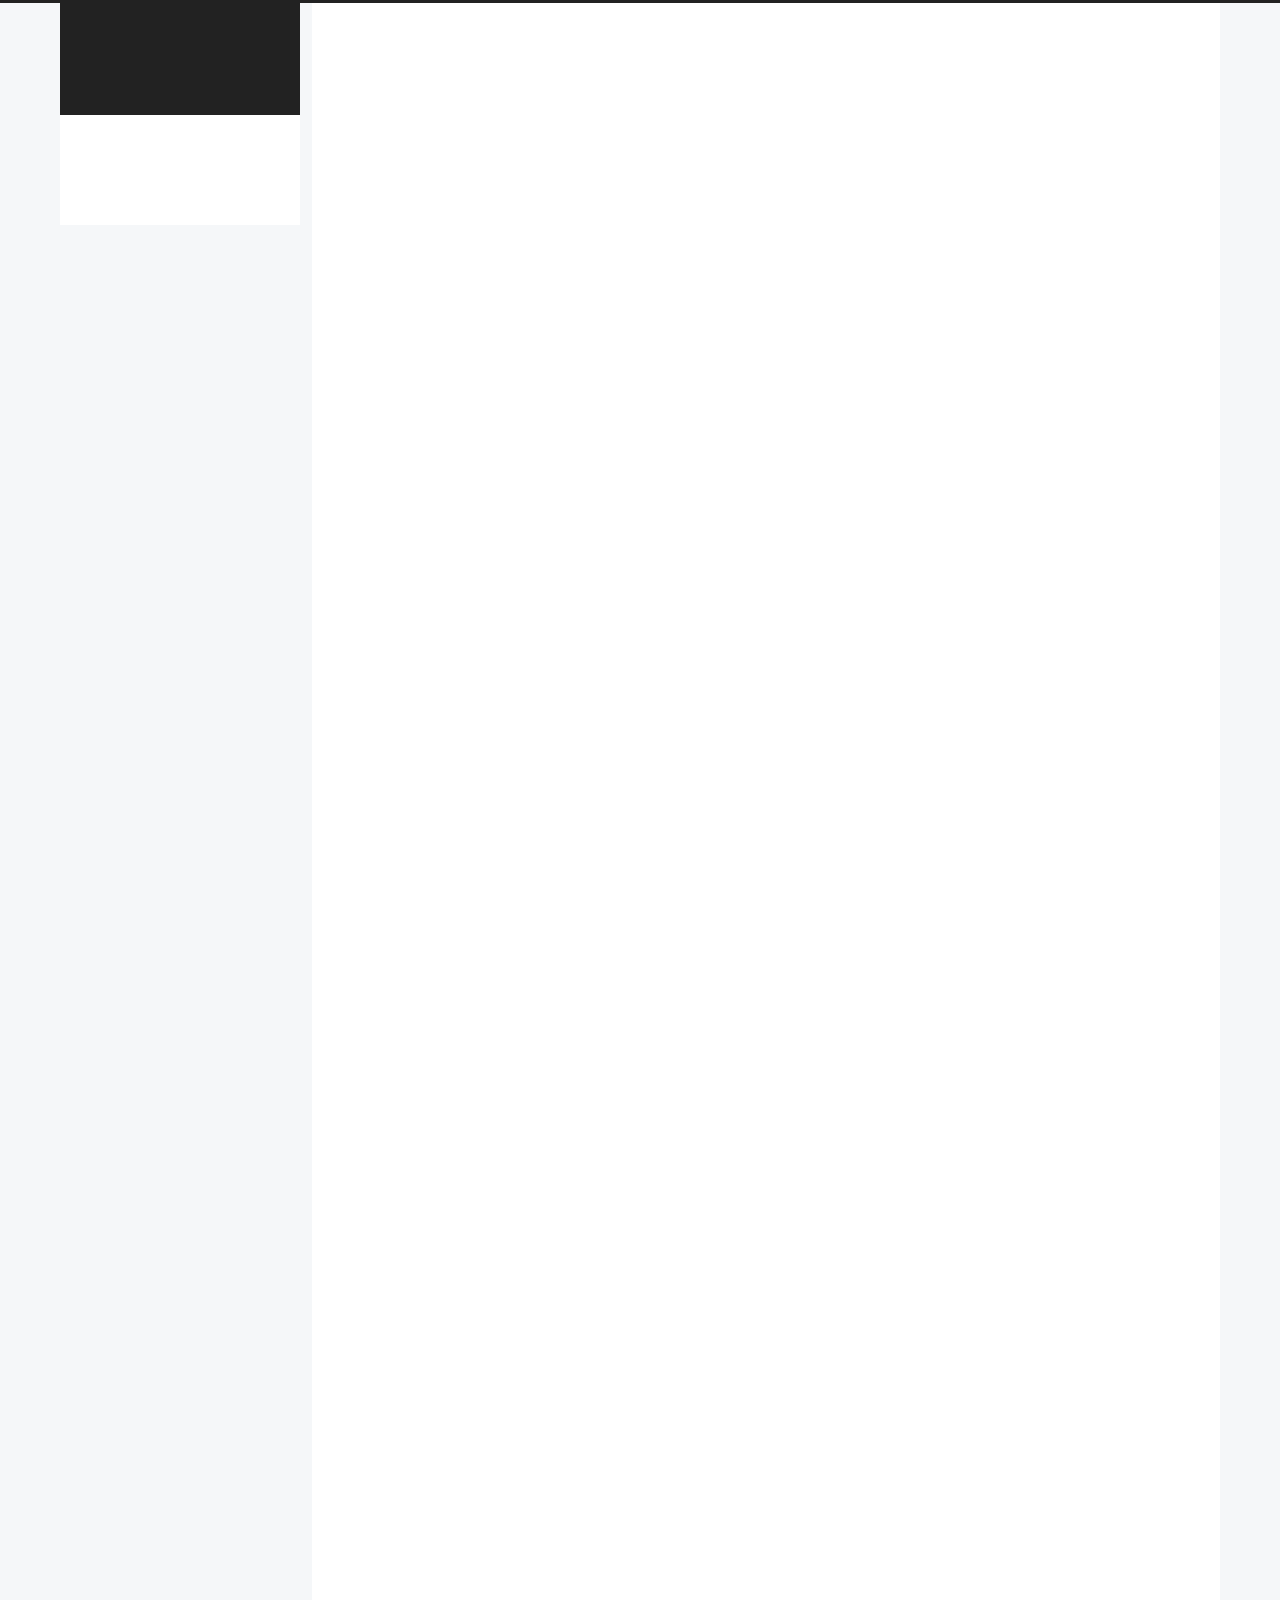
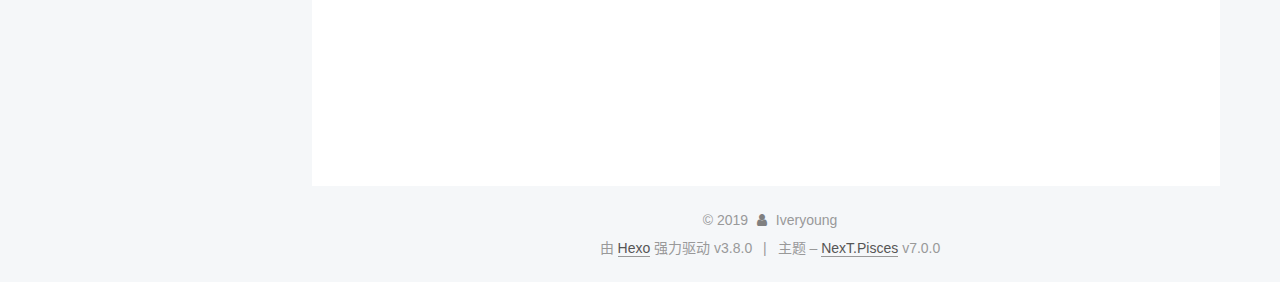
<file: index.html>
<!DOCTYPE html>












  


<html class="theme-next pisces use-motion" lang="zh-CN">
<head><meta name="generator" content="Hexo 3.8.0">
  <meta charset="UTF-8">
<meta http-equiv="X-UA-Compatible" content="IE=edge">
<meta name="viewport" content="width=device-width, initial-scale=1, maximum-scale=2">
<meta name="theme-color" content="#222">


























<link rel="stylesheet" href="/lib/font-awesome/css/font-awesome.min.css?v=4.6.2">

<link rel="stylesheet" href="/css/main.css?v=7.0.0">


  <link rel="apple-touch-icon" sizes="180x180" href="/images/apple-touch-icon-next.png?v=7.0.0">


  <link rel="icon" type="image/png" sizes="32x32" href="/images/favicon-32x32-next.png?v=7.0.0">


  <link rel="icon" type="image/png" sizes="16x16" href="/images/favicon-16x16-next.png?v=7.0.0">


  <link rel="mask-icon" href="/images/logo.svg?v=7.0.0" color="#222">







<script id="hexo.configurations">
  var NexT = window.NexT || {};
  var CONFIG = {
    root: '/',
    scheme: 'Pisces',
    version: '7.0.0',
    sidebar: {"position":"left","display":"post","offset":12,"b2t":true,"scrollpercent":true,"onmobile":true},
    fancybox: false,
    fastclick: false,
    lazyload: false,
    tabs: true,
    motion: {"enable":true,"async":false,"transition":{"post_block":"fadeIn","post_header":"slideDownIn","post_body":"slideDownIn","coll_header":"slideLeftIn","sidebar":"slideUpIn"}},
    algolia: {
      applicationID: '',
      apiKey: '',
      indexName: '',
      hits: {"per_page":10},
      labels: {"input_placeholder":"Search for Posts","hits_empty":"We didn't find any results for the search: ${query}","hits_stats":"${hits} results found in ${time} ms"}
    }
  };
</script>


  




  <meta name="description" content="Interesting Soul &amp; Useful Person">
<meta name="keywords" content="Fake, False, Fun">
<meta property="og:type" content="website">
<meta property="og:title" content="无闷阁">
<meta property="og:url" content="https://iveryoung.github.io/index.html">
<meta property="og:site_name" content="无闷阁">
<meta property="og:description" content="Interesting Soul &amp; Useful Person">
<meta property="og:locale" content="zh-CN">
<meta name="twitter:card" content="summary">
<meta name="twitter:title" content="无闷阁">
<meta name="twitter:description" content="Interesting Soul &amp; Useful Person">






  <link rel="canonical" href="https://iveryoung.github.io/">



<script id="page.configurations">
  CONFIG.page = {
    sidebar: "",
  };
</script>

  <title>无闷阁</title>
  












  <noscript>
  <style>
  .use-motion .motion-element,
  .use-motion .brand,
  .use-motion .menu-item,
  .sidebar-inner,
  .use-motion .post-block,
  .use-motion .pagination,
  .use-motion .comments,
  .use-motion .post-header,
  .use-motion .post-body,
  .use-motion .collection-title { opacity: initial; }

  .use-motion .logo,
  .use-motion .site-title,
  .use-motion .site-subtitle {
    opacity: initial;
    top: initial;
  }

  .use-motion .logo-line-before i { left: initial; }
  .use-motion .logo-line-after i { right: initial; }
  </style>
</noscript>

</head>

<body itemscope itemtype="http://schema.org/WebPage" lang="zh-CN">

  
  
    
  

  <div class="container sidebar-position-left 
  page-home">
    <div class="headband"></div>

    <header id="header" class="header" itemscope itemtype="http://schema.org/WPHeader">
      <div class="header-inner"><div class="site-brand-wrapper">
  <div class="site-meta">
    

    <div class="custom-logo-site-title">
      <a href="/" class="brand" rel="start">
        <span class="logo-line-before"><i></i></span>
        <span class="site-title">无闷阁</span>
        <span class="logo-line-after"><i></i></span>
      </a>
    </div>
    
      
        <p class="site-subtitle">House with No Boring</p>
      
    
    
  </div>

  <div class="site-nav-toggle">
    <button aria-label="切换导航栏">
      <span class="btn-bar"></span>
      <span class="btn-bar"></span>
      <span class="btn-bar"></span>
    </button>
  </div>
</div>



<nav class="site-nav">
  
    <ul id="menu" class="menu">
      
        
        
        
          
          <li class="menu-item menu-item-home menu-item-active">

    
    
    
      
    

    
      
    

    <a href="/" rel="section"><i class="menu-item-icon fa fa-fw fa-home"></i> <br>首页</a>

  </li>
        
        
        
          
          <li class="menu-item menu-item-archives">

    
    
    
      
    

    
      
    

    <a href="/archives/" rel="section"><i class="menu-item-icon fa fa-fw fa-archive"></i> <br>归档<span class="badge">2</span></a>

  </li>

      
      
    </ul>
  

  

  
</nav>



  



</div>
    </header>

    


    <main id="main" class="main">
      <div class="main-inner">
        <div class="content-wrap">
          
            

          
          <div id="content" class="content">
            
  <section id="posts" class="posts-expand">
    
      

  

  
  
  

  

  <article class="post post-type-normal" itemscope itemtype="http://schema.org/Article">
  
  
  
  <div class="post-block">
    <link itemprop="mainEntityOfPage" href="https://iveryoung.github.io/2019/02/15/hello-world/">

    <span hidden itemprop="author" itemscope itemtype="http://schema.org/Person">
      <meta itemprop="name" content="Iveryoung">
      <meta itemprop="description" content="Interesting Soul & Useful Person">
      <meta itemprop="image" content="/uploads/avatar.png">
    </span>

    <span hidden itemprop="publisher" itemscope itemtype="http://schema.org/Organization">
      <meta itemprop="name" content="无闷阁">
    </span>

    
      <header class="post-header">

        
        
          <h1 class="post-title" itemprop="name headline">
                
                
                <a href="/2019/02/15/hello-world/" class="post-title-link" itemprop="url">Hello World</a>
              
            
          </h1>
        

        <div class="post-meta">
          <span class="post-time">

            
            
            

            
              <span class="post-meta-item-icon">
                <i class="fa fa-calendar-o"></i>
              </span>
              
                <span class="post-meta-item-text">发表于</span>
              

              
                
              

              <time title="创建时间：2019-02-15 22:21:42" itemprop="dateCreated datePublished" datetime="2019-02-15T22:21:42+08:00">2019-02-15</time>
            

            
          </span>

          

          
            
            
          

          
          

          

          

          

        </div>
      </header>
    

    
    
    
    <div class="post-body" itemprop="articleBody">

      
      

      
        
          
            <p>Welcome to <a href="https://hexo.io/" target="_blank" rel="noopener">Hexo</a>! This is your very first post. Check <a href="https://hexo.io/docs/" target="_blank" rel="noopener">documentation</a> for more info. If you get any problems when using Hexo, you can find the answer in <a href="https://hexo.io/docs/troubleshooting.html" target="_blank" rel="noopener">troubleshooting</a> or you can ask me on <a href="https://github.com/hexojs/hexo/issues" target="_blank" rel="noopener">GitHub</a>.</p>
<h2 id="Quick-Start"><a href="#Quick-Start" class="headerlink" title="Quick Start"></a>Quick Start</h2><h3 id="Create-a-new-post"><a href="#Create-a-new-post" class="headerlink" title="Create a new post"></a>Create a new post</h3><figure class="highlight bash"><table><tr><td class="gutter"><pre><span class="line">1</span><br></pre></td><td class="code"><pre><span class="line">$ hexo new <span class="string">"My New Post"</span></span><br></pre></td></tr></table></figure>
<p>More info: <a href="https://hexo.io/docs/writing.html" target="_blank" rel="noopener">Writing</a></p>
<h3 id="Run-server"><a href="#Run-server" class="headerlink" title="Run server"></a>Run server</h3><figure class="highlight bash"><table><tr><td class="gutter"><pre><span class="line">1</span><br></pre></td><td class="code"><pre><span class="line">$ hexo server</span><br></pre></td></tr></table></figure>
<p>More info: <a href="https://hexo.io/docs/server.html" target="_blank" rel="noopener">Server</a></p>
<h3 id="Generate-static-files"><a href="#Generate-static-files" class="headerlink" title="Generate static files"></a>Generate static files</h3><figure class="highlight bash"><table><tr><td class="gutter"><pre><span class="line">1</span><br></pre></td><td class="code"><pre><span class="line">$ hexo generate</span><br></pre></td></tr></table></figure>
<p>More info: <a href="https://hexo.io/docs/generating.html" target="_blank" rel="noopener">Generating</a></p>
<h3 id="Deploy-to-remote-sites"><a href="#Deploy-to-remote-sites" class="headerlink" title="Deploy to remote sites"></a>Deploy to remote sites</h3><figure class="highlight bash"><table><tr><td class="gutter"><pre><span class="line">1</span><br></pre></td><td class="code"><pre><span class="line">$ hexo deploy</span><br></pre></td></tr></table></figure>
<p>More info: <a href="https://hexo.io/docs/deployment.html" target="_blank" rel="noopener">Deployment</a></p>

          
        
      
    </div>

    

    
    
    

    

    
      
    
    

    

    <footer class="post-footer">
      

      

      

      
      
        <div class="post-eof"></div>
      
    </footer>
  </div>
  
  
  
  </article>


    
      

  

  
  
  

  

  <article class="post post-type-normal" itemscope itemtype="http://schema.org/Article">
  
  
  
  <div class="post-block">
    <link itemprop="mainEntityOfPage" href="https://iveryoung.github.io/2019/02/14/valentine-day/">

    <span hidden itemprop="author" itemscope itemtype="http://schema.org/Person">
      <meta itemprop="name" content="Iveryoung">
      <meta itemprop="description" content="Interesting Soul & Useful Person">
      <meta itemprop="image" content="/uploads/avatar.png">
    </span>

    <span hidden itemprop="publisher" itemscope itemtype="http://schema.org/Organization">
      <meta itemprop="name" content="无闷阁">
    </span>

    
      <header class="post-header">

        
        
          <h1 class="post-title" itemprop="name headline">
                
                
                <a href="/2019/02/14/valentine-day/" class="post-title-link" itemprop="url">Valentine's Day</a>
              
            
          </h1>
        

        <div class="post-meta">
          <span class="post-time">

            
            
            

            
              <span class="post-meta-item-icon">
                <i class="fa fa-calendar-o"></i>
              </span>
              
                <span class="post-meta-item-text">发表于</span>
              

              
                
              

              <time title="创建时间：2019-02-14 22:34:01" itemprop="dateCreated datePublished" datetime="2019-02-14T22:34:01+08:00">2019-02-14</time>
            

            
              

              
                
                <span class="post-meta-divider">|</span>
                

                <span class="post-meta-item-icon">
                  <i class="fa fa-calendar-check-o"></i>
                </span>
                
                  <span class="post-meta-item-text">更新于</span>
                
                <time title="修改时间：2019-02-16 18:24:00" itemprop="dateModified" datetime="2019-02-16T18:24:00+08:00">2019-02-16</time>
              
            
          </span>

          

          
            
            
          

          
          

          

          

          

        </div>
      </header>
    

    
    
    
    <div class="post-body" itemprop="articleBody">

      
      

      
        
          
            <h1 id="故宫"><a href="#故宫" class="headerlink" title="故宫"></a>故宫</h1><p>上午八点，先去旁边小区看了一眼附近的停车位，小区内停车位紧张造成了我一旦停下车就不想再开，这确实在一定程度上缓解了北京交通的压力，旁边小区是一个新小区，停车位特别富裕，不过去这个小区的路上要穿过一个公园，过一座小桥和一座小土山。有些人到中年的无奈啊！<br>看完车位以后，就和老婆踏上了故宫的征程，在北京呆的这些年确实没怎么去过故宫，还好明智的选择了打车前往，要不估计停车得挺半天</p>
<h1 id="大雪"><a href="#大雪" class="headerlink" title="大雪"></a>大雪</h1><p>前两天下了北京今年最大的一次雪，不仅是在北京的南方人，北方人民也很激动，确实现在下雪也比以前少挺多的。</p>
<h1 id="情人节"><a href="#情人节" class="headerlink" title="情人节"></a>情人节</h1><p>其实还真没特意选日子，情人节还真是撞上了</p>

          
        
      
    </div>

    

    
    
    

    

    
      
    
    

    

    <footer class="post-footer">
      

      

      

      
      
        <div class="post-eof"></div>
      
    </footer>
  </div>
  
  
  
  </article>


    
  </section>

  


          </div>
          

        </div>
        
          
  
  <div class="sidebar-toggle">
    <div class="sidebar-toggle-line-wrap">
      <span class="sidebar-toggle-line sidebar-toggle-line-first"></span>
      <span class="sidebar-toggle-line sidebar-toggle-line-middle"></span>
      <span class="sidebar-toggle-line sidebar-toggle-line-last"></span>
    </div>
  </div>

  <aside id="sidebar" class="sidebar">
    
      <div id="sidebar-dimmer"></div>
    
    <div class="sidebar-inner">

      

      

      <div class="site-overview-wrap sidebar-panel sidebar-panel-active">
        <div class="site-overview">
          <div class="site-author motion-element" itemprop="author" itemscope itemtype="http://schema.org/Person">
            
              <img class="site-author-image" itemprop="image" src="/uploads/avatar.png" alt="Iveryoung">
            
              <p class="site-author-name" itemprop="name">Iveryoung</p>
              <p class="site-description motion-element" itemprop="description">Interesting Soul & Useful Person</p>
          </div>

          
            <nav class="site-state motion-element">
              
                <div class="site-state-item site-state-posts">
                
                  <a href="/archives/">
                
                    <span class="site-state-item-count">2</span>
                    <span class="site-state-item-name">日志</span>
                  </a>
                </div>
              

              

              
                
                
                <div class="site-state-item site-state-tags">
                  
                    
                    
                      
                    
                    <span class="site-state-item-count">1</span>
                    <span class="site-state-item-name">标签</span>
                  
                </div>
              
            </nav>
          

          

          

          

          
          

          
            
          
          

        </div>
      </div>

      

      
        <div class="back-to-top">
          <i class="fa fa-arrow-up"></i>
          
            <span id="scrollpercent"><span>0</span>%</span>
          
        </div>
      

    </div>
  </aside>


        
      </div>
    </main>

    <footer id="footer" class="footer">
      <div class="footer-inner">
        <div class="copyright">&copy; <span itemprop="copyrightYear">2019</span>
  <span class="with-love" id="animate">
    <i class="fa fa-user"></i>
  </span>
  <span class="author" itemprop="copyrightHolder">Iveryoung</span>

  

  
</div>


  <div class="powered-by">由 <a href="https://hexo.io" class="theme-link" rel="noopener" target="_blank">Hexo</a> 强力驱动 v3.8.0</div>



  <span class="post-meta-divider">|</span>



  <div class="theme-info">主题 – <a href="https://theme-next.org" class="theme-link" rel="noopener" target="_blank">NexT.Pisces</a> v7.0.0</div>




        








        
      </div>
    </footer>

    

    

    

    
  </div>

  

<script>
  if (Object.prototype.toString.call(window.Promise) !== '[object Function]') {
    window.Promise = null;
  }
</script>


























  
  <script src="/lib/jquery/index.js?v=2.1.3"></script>

  
  <script src="/lib/velocity/velocity.min.js?v=1.2.1"></script>

  
  <script src="/lib/velocity/velocity.ui.min.js?v=1.2.1"></script>


  


  <script src="/js/src/utils.js?v=7.0.0"></script>

  <script src="/js/src/motion.js?v=7.0.0"></script>



  
  


  <script src="/js/src/affix.js?v=7.0.0"></script>

  <script src="/js/src/schemes/pisces.js?v=7.0.0"></script>



  

  


  <script src="/js/src/bootstrap.js?v=7.0.0"></script>



  



  




  

  

  

  

  

  

  

  

  

  

  

  

  

</body>
</html>
</file>
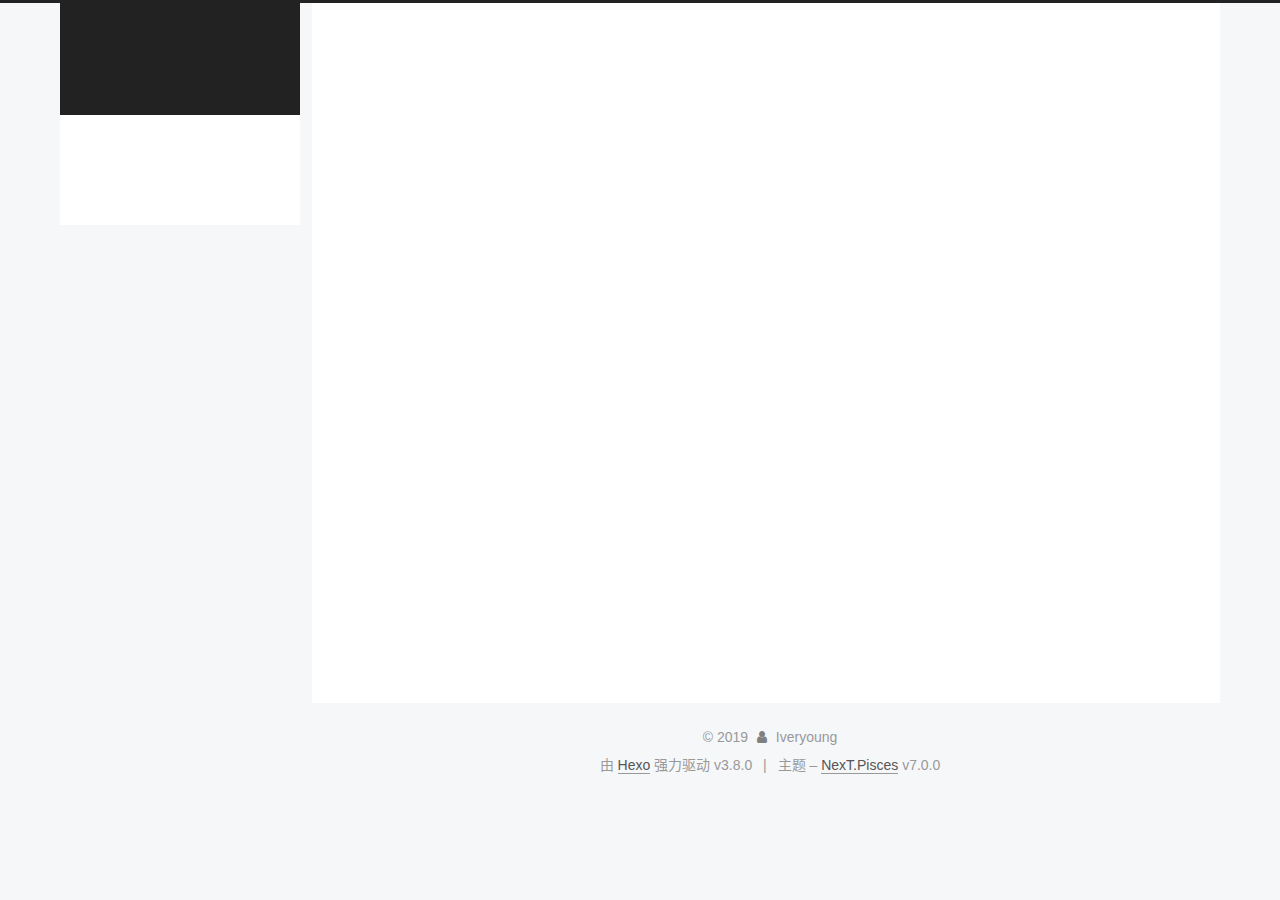
<file: archives/index.html>
<!DOCTYPE html>












  


<html class="theme-next pisces use-motion" lang="zh-CN">
<head><meta name="generator" content="Hexo 3.8.0">
  <meta charset="UTF-8">
<meta http-equiv="X-UA-Compatible" content="IE=edge">
<meta name="viewport" content="width=device-width, initial-scale=1, maximum-scale=2">
<meta name="theme-color" content="#222">


























<link rel="stylesheet" href="/lib/font-awesome/css/font-awesome.min.css?v=4.6.2">

<link rel="stylesheet" href="/css/main.css?v=7.0.0">


  <link rel="apple-touch-icon" sizes="180x180" href="/images/apple-touch-icon-next.png?v=7.0.0">


  <link rel="icon" type="image/png" sizes="32x32" href="/images/favicon-32x32-next.png?v=7.0.0">


  <link rel="icon" type="image/png" sizes="16x16" href="/images/favicon-16x16-next.png?v=7.0.0">


  <link rel="mask-icon" href="/images/logo.svg?v=7.0.0" color="#222">







<script id="hexo.configurations">
  var NexT = window.NexT || {};
  var CONFIG = {
    root: '/',
    scheme: 'Pisces',
    version: '7.0.0',
    sidebar: {"position":"left","display":"post","offset":12,"b2t":true,"scrollpercent":true,"onmobile":true},
    fancybox: false,
    fastclick: false,
    lazyload: false,
    tabs: true,
    motion: {"enable":true,"async":false,"transition":{"post_block":"fadeIn","post_header":"slideDownIn","post_body":"slideDownIn","coll_header":"slideLeftIn","sidebar":"slideUpIn"}},
    algolia: {
      applicationID: '',
      apiKey: '',
      indexName: '',
      hits: {"per_page":10},
      labels: {"input_placeholder":"Search for Posts","hits_empty":"We didn't find any results for the search: ${query}","hits_stats":"${hits} results found in ${time} ms"}
    }
  };
</script>


  




  <meta name="description" content="Interesting Soul &amp; Useful Person">
<meta name="keywords" content="Fake, False, Fun">
<meta property="og:type" content="website">
<meta property="og:title" content="无闷阁">
<meta property="og:url" content="https://iveryoung.github.io/archives/index.html">
<meta property="og:site_name" content="无闷阁">
<meta property="og:description" content="Interesting Soul &amp; Useful Person">
<meta property="og:locale" content="zh-CN">
<meta name="twitter:card" content="summary">
<meta name="twitter:title" content="无闷阁">
<meta name="twitter:description" content="Interesting Soul &amp; Useful Person">






  <link rel="canonical" href="https://iveryoung.github.io/archives/">



<script id="page.configurations">
  CONFIG.page = {
    sidebar: "",
  };
</script>

  <title>归档 | 无闷阁</title>
  












  <noscript>
  <style>
  .use-motion .motion-element,
  .use-motion .brand,
  .use-motion .menu-item,
  .sidebar-inner,
  .use-motion .post-block,
  .use-motion .pagination,
  .use-motion .comments,
  .use-motion .post-header,
  .use-motion .post-body,
  .use-motion .collection-title { opacity: initial; }

  .use-motion .logo,
  .use-motion .site-title,
  .use-motion .site-subtitle {
    opacity: initial;
    top: initial;
  }

  .use-motion .logo-line-before i { left: initial; }
  .use-motion .logo-line-after i { right: initial; }
  </style>
</noscript>

</head>

<body itemscope itemtype="http://schema.org/WebPage" lang="zh-CN">

  
  
    
  

  <div class="container sidebar-position-left page-archive">
    <div class="headband"></div>

    <header id="header" class="header" itemscope itemtype="http://schema.org/WPHeader">
      <div class="header-inner"><div class="site-brand-wrapper">
  <div class="site-meta">
    

    <div class="custom-logo-site-title">
      <a href="/" class="brand" rel="start">
        <span class="logo-line-before"><i></i></span>
        <span class="site-title">无闷阁</span>
        <span class="logo-line-after"><i></i></span>
      </a>
    </div>
    
      
        <p class="site-subtitle">House with No Boring</p>
      
    
    
  </div>

  <div class="site-nav-toggle">
    <button aria-label="切换导航栏">
      <span class="btn-bar"></span>
      <span class="btn-bar"></span>
      <span class="btn-bar"></span>
    </button>
  </div>
</div>



<nav class="site-nav">
  
    <ul id="menu" class="menu">
      
        
        
        
          
          <li class="menu-item menu-item-home">

    
    
    
      
    

    
      
    

    <a href="/" rel="section"><i class="menu-item-icon fa fa-fw fa-home"></i> <br>首页</a>

  </li>
        
        
        
          
          <li class="menu-item menu-item-archives menu-item-active">

    
    
    
      
    

    
      
    

    <a href="/archives/" rel="section"><i class="menu-item-icon fa fa-fw fa-archive"></i> <br>归档<span class="badge">2</span></a>

  </li>

      
      
    </ul>
  

  

  
</nav>



  



</div>
    </header>

    


    <main id="main" class="main">
      <div class="main-inner">
        <div class="content-wrap">
          
            

    
    
      
      
    
      
      
    
    

  


          
          <div id="content" class="content">
            

  
  
  
  <div class="post-block archive">
    <div id="posts" class="posts-collapse">
      <span class="archive-move-on"></span>

      
      <span class="archive-page-counter">
        
        
        
          
        
        嗯..! 目前共计 2 篇日志。 继续努力。
      </span>
      

      

        
        
        

        
          
          <div class="collection-title">
            <h1 class="archive-year" id="archive-year-2019">2019</h1>
          </div>
        
        

        

  <article class="post post-type-normal" itemscope itemtype="http://schema.org/Article">
    <header class="post-header">

      <h2 class="post-title">
        
          <a class="post-title-link" href="/2019/02/15/hello-world/" itemprop="url">
            
              <span itemprop="name">Hello World</span>
            
          </a>
        
      </h2>

      <div class="post-meta">
        <time class="post-time" itemprop="dateCreated" datetime="2019-02-15T22:21:42+08:00" content="2019-02-15">
          02-15
        </time>
      </div>

    </header>
  </article>



      

        
        
        

        
        

        

  <article class="post post-type-normal" itemscope itemtype="http://schema.org/Article">
    <header class="post-header">

      <h2 class="post-title">
        
          <a class="post-title-link" href="/2019/02/14/valentine-day/" itemprop="url">
            
              <span itemprop="name">Valentine's Day</span>
            
          </a>
        
      </h2>

      <div class="post-meta">
        <time class="post-time" itemprop="dateCreated" datetime="2019-02-14T22:34:01+08:00" content="2019-02-14">
          02-14
        </time>
      </div>

    </header>
  </article>



      

    </div>
  </div>
  
  
  

  



          </div>
          

        </div>
        
          
  
  <div class="sidebar-toggle">
    <div class="sidebar-toggle-line-wrap">
      <span class="sidebar-toggle-line sidebar-toggle-line-first"></span>
      <span class="sidebar-toggle-line sidebar-toggle-line-middle"></span>
      <span class="sidebar-toggle-line sidebar-toggle-line-last"></span>
    </div>
  </div>

  <aside id="sidebar" class="sidebar">
    
      <div id="sidebar-dimmer"></div>
    
    <div class="sidebar-inner">

      

      

      <div class="site-overview-wrap sidebar-panel sidebar-panel-active">
        <div class="site-overview">
          <div class="site-author motion-element" itemprop="author" itemscope itemtype="http://schema.org/Person">
            
              <img class="site-author-image" itemprop="image" src="/uploads/avatar.png" alt="Iveryoung">
            
              <p class="site-author-name" itemprop="name">Iveryoung</p>
              <p class="site-description motion-element" itemprop="description">Interesting Soul & Useful Person</p>
          </div>

          
            <nav class="site-state motion-element">
              
                <div class="site-state-item site-state-posts">
                
                  <a href="/archives/">
                
                    <span class="site-state-item-count">2</span>
                    <span class="site-state-item-name">日志</span>
                  </a>
                </div>
              

              

              
                
                
                <div class="site-state-item site-state-tags">
                  
                    
                    
                      
                    
                    <span class="site-state-item-count">1</span>
                    <span class="site-state-item-name">标签</span>
                  
                </div>
              
            </nav>
          

          

          

          

          
          

          
            
          
          

        </div>
      </div>

      

      
        <div class="back-to-top">
          <i class="fa fa-arrow-up"></i>
          
            <span id="scrollpercent"><span>0</span>%</span>
          
        </div>
      

    </div>
  </aside>


        
      </div>
    </main>

    <footer id="footer" class="footer">
      <div class="footer-inner">
        <div class="copyright">&copy; <span itemprop="copyrightYear">2019</span>
  <span class="with-love" id="animate">
    <i class="fa fa-user"></i>
  </span>
  <span class="author" itemprop="copyrightHolder">Iveryoung</span>

  

  
</div>


  <div class="powered-by">由 <a href="https://hexo.io" class="theme-link" rel="noopener" target="_blank">Hexo</a> 强力驱动 v3.8.0</div>



  <span class="post-meta-divider">|</span>



  <div class="theme-info">主题 – <a href="https://theme-next.org" class="theme-link" rel="noopener" target="_blank">NexT.Pisces</a> v7.0.0</div>




        








        
      </div>
    </footer>

    

    

    

    
  </div>

  

<script>
  if (Object.prototype.toString.call(window.Promise) !== '[object Function]') {
    window.Promise = null;
  }
</script>


























  
  <script src="/lib/jquery/index.js?v=2.1.3"></script>

  
  <script src="/lib/velocity/velocity.min.js?v=1.2.1"></script>

  
  <script src="/lib/velocity/velocity.ui.min.js?v=1.2.1"></script>


  


  <script src="/js/src/utils.js?v=7.0.0"></script>

  <script src="/js/src/motion.js?v=7.0.0"></script>



  
  


  <script src="/js/src/affix.js?v=7.0.0"></script>

  <script src="/js/src/schemes/pisces.js?v=7.0.0"></script>



  

  


  <script src="/js/src/bootstrap.js?v=7.0.0"></script>



  



  




  

  

  

  

  

  

  

  

  

  

  

  

  

</body>
</html>
</file>
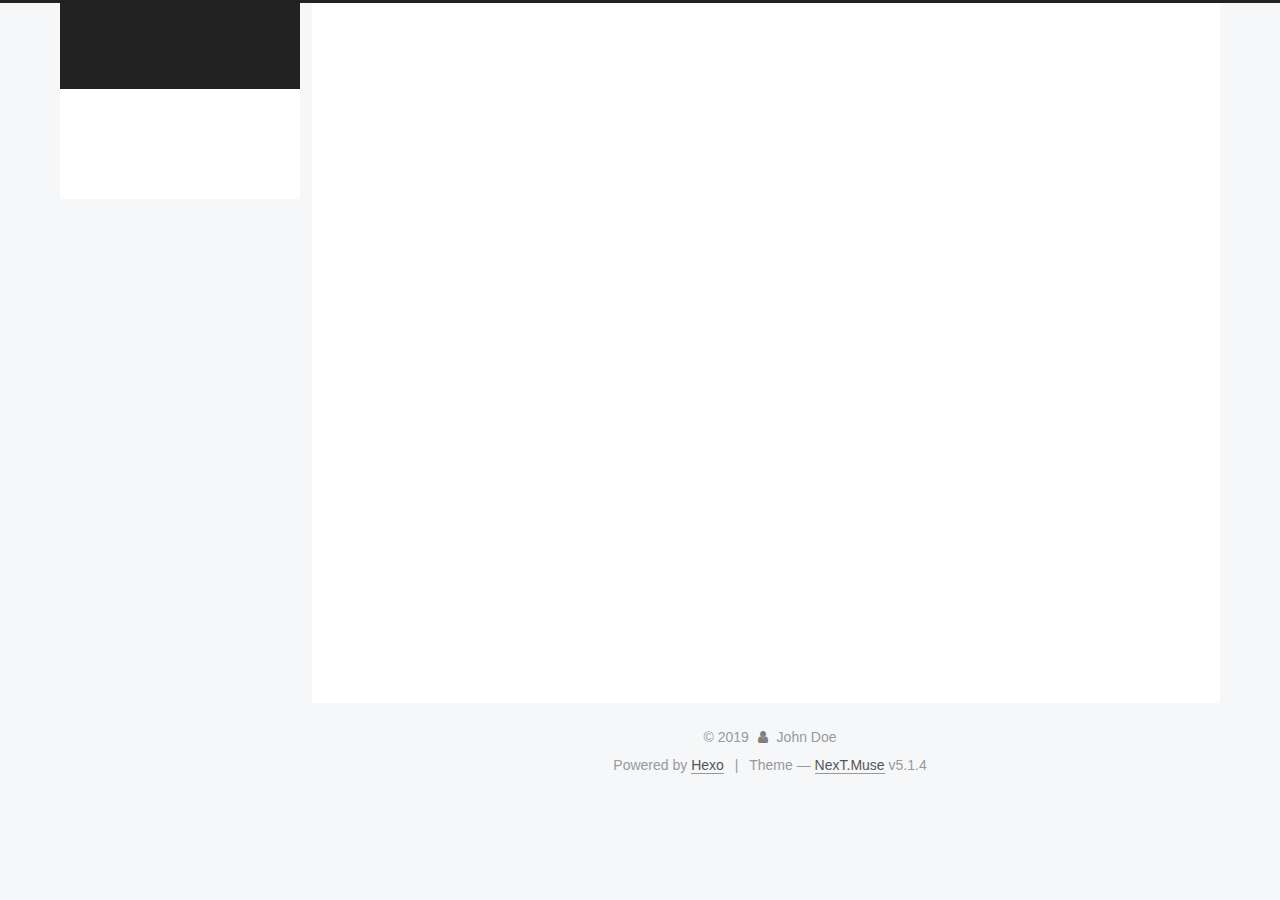
<file: archives/2019/index.html>
<!DOCTYPE html>



  


<html class="theme-next muse use-motion" lang>
<head><meta name="generator" content="Hexo 3.8.0">
  <meta charset="UTF-8">
<meta http-equiv="X-UA-Compatible" content="IE=edge">
<meta name="viewport" content="width=device-width, initial-scale=1, maximum-scale=1">
<meta name="theme-color" content="#222">









<meta http-equiv="Cache-Control" content="no-transform">
<meta http-equiv="Cache-Control" content="no-siteapp">
















  
  
  <link href="/lib/fancybox/source/jquery.fancybox.css?v=2.1.5" rel="stylesheet" type="text/css">







<link href="/lib/font-awesome/css/font-awesome.min.css?v=4.6.2" rel="stylesheet" type="text/css">

<link href="/css/main.css?v=5.1.4" rel="stylesheet" type="text/css">


  <link rel="apple-touch-icon" sizes="180x180" href="/images/apple-touch-icon-next.png?v=5.1.4">


  <link rel="icon" type="image/png" sizes="32x32" href="/images/favicon-32x32-next.png?v=5.1.4">


  <link rel="icon" type="image/png" sizes="16x16" href="/images/favicon-16x16-next.png?v=5.1.4">


  <link rel="mask-icon" href="/images/logo.svg?v=5.1.4" color="#222">





  <meta name="keywords" content="Hexo, NexT">










<meta property="og:type" content="website">
<meta property="og:title" content="Hexo">
<meta property="og:url" content="http://yoursite.com/archives/2019/index.html">
<meta property="og:site_name" content="Hexo">
<meta property="og:locale" content="default">
<meta name="twitter:card" content="summary">
<meta name="twitter:title" content="Hexo">



<script type="text/javascript" id="hexo.configurations">
  var NexT = window.NexT || {};
  var CONFIG = {
    root: '/',
    scheme: 'Muse',
    version: '5.1.4',
    sidebar: {"position":"left","display":"post","offset":12,"b2t":false,"scrollpercent":false,"onmobile":false},
    fancybox: true,
    tabs: true,
    motion: {"enable":true,"async":false,"transition":{"post_block":"fadeIn","post_header":"slideDownIn","post_body":"slideDownIn","coll_header":"slideLeftIn","sidebar":"slideUpIn"}},
    duoshuo: {
      userId: '0',
      author: 'Author'
    },
    algolia: {
      applicationID: '',
      apiKey: '',
      indexName: '',
      hits: {"per_page":10},
      labels: {"input_placeholder":"Search for Posts","hits_empty":"We didn't find any results for the search: ${query}","hits_stats":"${hits} results found in ${time} ms"}
    }
  };
</script>



  <link rel="canonical" href="http://yoursite.com/archives/2019/">





  <title>Archive | Hexo</title>
  








</head>

<body itemscope itemtype="http://schema.org/WebPage" lang="default">

  
  
    
  

  <div class="container sidebar-position-left page-archive">
    <div class="headband"></div>

    <header id="header" class="header" itemscope itemtype="http://schema.org/WPHeader">
      <div class="header-inner"><div class="site-brand-wrapper">
  <div class="site-meta ">
    

    <div class="custom-logo-site-title">
      <a href="/" class="brand" rel="start">
        <span class="logo-line-before"><i></i></span>
        <span class="site-title">Hexo</span>
        <span class="logo-line-after"><i></i></span>
      </a>
    </div>
      
        <p class="site-subtitle"></p>
      
  </div>

  <div class="site-nav-toggle">
    <button>
      <span class="btn-bar"></span>
      <span class="btn-bar"></span>
      <span class="btn-bar"></span>
    </button>
  </div>
</div>

<nav class="site-nav">
  

  
    <ul id="menu" class="menu">
      
        
        <li class="menu-item menu-item-home">
          <a href="/" rel="section">
            
              <i class="menu-item-icon fa fa-fw fa-home"></i> <br>
            
            Home
          </a>
        </li>
      
        
        <li class="menu-item menu-item-archives">
          <a href="/archives/" rel="section">
            
              <i class="menu-item-icon fa fa-fw fa-archive"></i> <br>
            
            Archives
          </a>
        </li>
      

      
    </ul>
  

  
</nav>



 </div>
    </header>

    <main id="main" class="main">
      <div class="main-inner">
        <div class="content-wrap">
          <div id="content" class="content">
            

  
  
  
  <div class="post-block archive">
    <div id="posts" class="posts-collapse">
      <span class="archive-move-on"></span>

      <span class="archive-page-counter">
        
        
        
          
        
        Um..! 2 posts in total. Keep on posting.
      </span>

      

        
        
        

        
          
          <div class="collection-title">
            <h1 class="archive-year" id="archive-year-2019">2019</h1>
          </div>
        
        

        

  <article class="post post-type-normal" itemscope itemtype="http://schema.org/Article">
    <header class="post-header">

      <h2 class="post-title">
        
            <a class="post-title-link" href="/2019/02/15/Valentinevalentine-s-day/" itemprop="url">
              
                <span itemprop="name">Valentinevalentine's day</span>
              
            </a>
        
      </h2>

      <div class="post-meta">
        <time class="post-time" itemprop="dateCreated" datetime="2019-02-15T22:34:01+08:00" content="2019-02-15">
          02-15
        </time>
      </div>

    </header>
  </article>



      

        
        
        

        
        

        

  <article class="post post-type-normal" itemscope itemtype="http://schema.org/Article">
    <header class="post-header">

      <h2 class="post-title">
        
            <a class="post-title-link" href="/2019/02/15/hello-world/" itemprop="url">
              
                <span itemprop="name">Hello World</span>
              
            </a>
        
      </h2>

      <div class="post-meta">
        <time class="post-time" itemprop="dateCreated" datetime="2019-02-15T22:21:42+08:00" content="2019-02-15">
          02-15
        </time>
      </div>

    </header>
  </article>



      

    </div>
  </div>
  
  
  

  



          </div>
          


          

        </div>
        
          
  
  <div class="sidebar-toggle">
    <div class="sidebar-toggle-line-wrap">
      <span class="sidebar-toggle-line sidebar-toggle-line-first"></span>
      <span class="sidebar-toggle-line sidebar-toggle-line-middle"></span>
      <span class="sidebar-toggle-line sidebar-toggle-line-last"></span>
    </div>
  </div>

  <aside id="sidebar" class="sidebar">
    
    <div class="sidebar-inner">

      

      

      <section class="site-overview-wrap sidebar-panel sidebar-panel-active">
        <div class="site-overview">
          <div class="site-author motion-element" itemprop="author" itemscope itemtype="http://schema.org/Person">
            
              <p class="site-author-name" itemprop="name">John Doe</p>
              <p class="site-description motion-element" itemprop="description"></p>
          </div>

          <nav class="site-state motion-element">

            
              <div class="site-state-item site-state-posts">
              
                <a href="/archives/">
              
                  <span class="site-state-item-count">2</span>
                  <span class="site-state-item-name">posts</span>
                </a>
              </div>
            

            

            

          </nav>

          

          

          
          

          
          

          

        </div>
      </section>

      

      

    </div>
  </aside>


        
      </div>
    </main>

    <footer id="footer" class="footer">
      <div class="footer-inner">
        <div class="copyright">&copy; <span itemprop="copyrightYear">2019</span>
  <span class="with-love">
    <i class="fa fa-user"></i>
  </span>
  <span class="author" itemprop="copyrightHolder">John Doe</span>

  
</div>


  <div class="powered-by">Powered by <a class="theme-link" target="_blank" href="https://hexo.io">Hexo</a></div>



  <span class="post-meta-divider">|</span>



  <div class="theme-info">Theme &mdash; <a class="theme-link" target="_blank" href="https://github.com/iissnan/hexo-theme-next">NexT.Muse</a> v5.1.4</div>




        







        
      </div>
    </footer>

    
      <div class="back-to-top">
        <i class="fa fa-arrow-up"></i>
        
      </div>
    

    

  </div>

  

<script type="text/javascript">
  if (Object.prototype.toString.call(window.Promise) !== '[object Function]') {
    window.Promise = null;
  }
</script>









  












  
  
    <script type="text/javascript" src="/lib/jquery/index.js?v=2.1.3"></script>
  

  
  
    <script type="text/javascript" src="/lib/fastclick/lib/fastclick.min.js?v=1.0.6"></script>
  

  
  
    <script type="text/javascript" src="/lib/jquery_lazyload/jquery.lazyload.js?v=1.9.7"></script>
  

  
  
    <script type="text/javascript" src="/lib/velocity/velocity.min.js?v=1.2.1"></script>
  

  
  
    <script type="text/javascript" src="/lib/velocity/velocity.ui.min.js?v=1.2.1"></script>
  

  
  
    <script type="text/javascript" src="/lib/fancybox/source/jquery.fancybox.pack.js?v=2.1.5"></script>
  


  


  <script type="text/javascript" src="/js/src/utils.js?v=5.1.4"></script>

  <script type="text/javascript" src="/js/src/motion.js?v=5.1.4"></script>



  
  

  

  


  <script type="text/javascript" src="/js/src/bootstrap.js?v=5.1.4"></script>



  


  




	





  





  












  





  

  

  

  
  

  

  

  

</body>
</html>
</file>
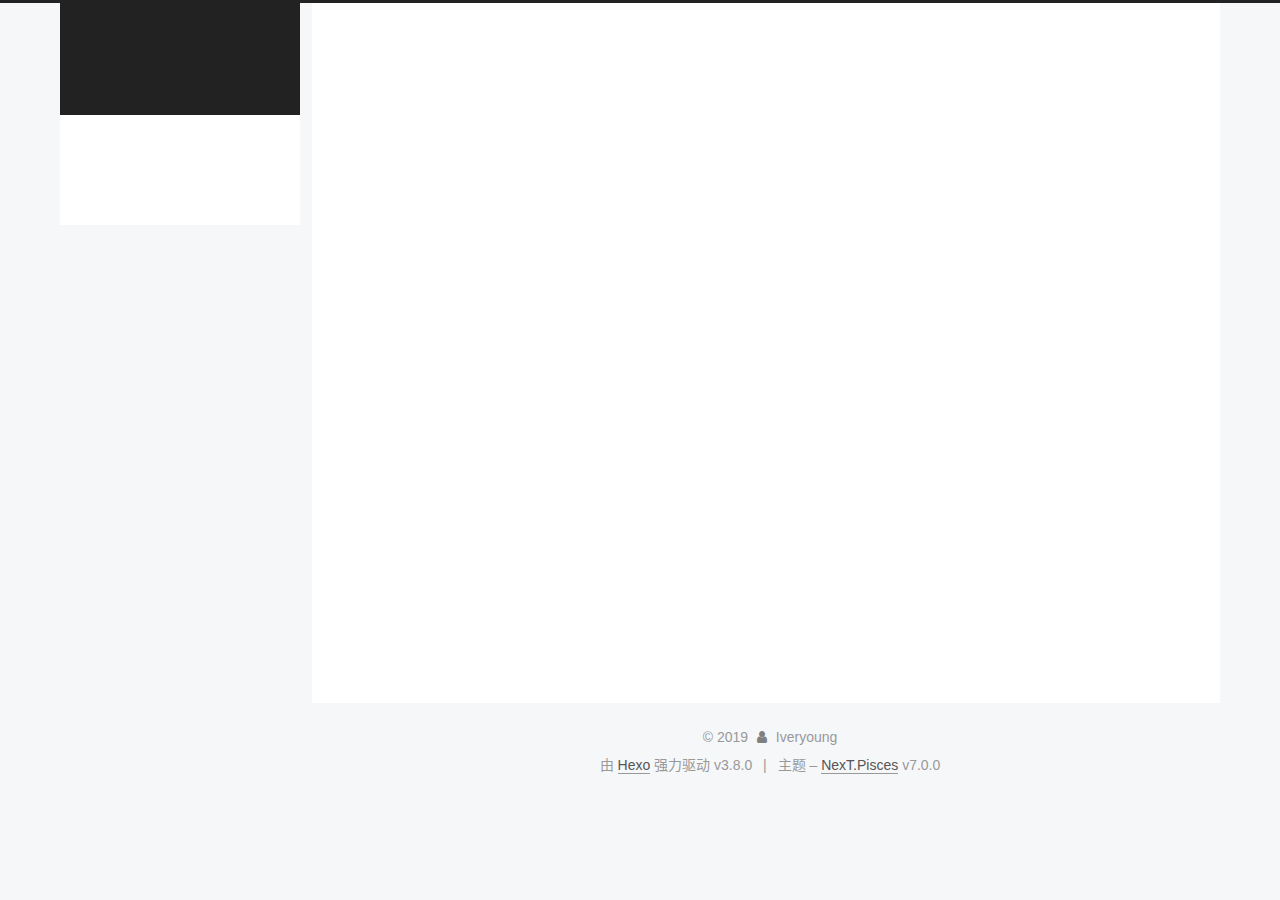
<file: tags/故宫-大雪-情人节/index.html>
<!DOCTYPE html>












  


<html class="theme-next pisces use-motion" lang="zh-CN">
<head><meta name="generator" content="Hexo 3.8.0">
  <meta charset="UTF-8">
<meta http-equiv="X-UA-Compatible" content="IE=edge">
<meta name="viewport" content="width=device-width, initial-scale=1, maximum-scale=2">
<meta name="theme-color" content="#222">


























<link rel="stylesheet" href="/lib/font-awesome/css/font-awesome.min.css?v=4.6.2">

<link rel="stylesheet" href="/css/main.css?v=7.0.0">


  <link rel="apple-touch-icon" sizes="180x180" href="/images/apple-touch-icon-next.png?v=7.0.0">


  <link rel="icon" type="image/png" sizes="32x32" href="/images/favicon-32x32-next.png?v=7.0.0">


  <link rel="icon" type="image/png" sizes="16x16" href="/images/favicon-16x16-next.png?v=7.0.0">


  <link rel="mask-icon" href="/images/logo.svg?v=7.0.0" color="#222">







<script id="hexo.configurations">
  var NexT = window.NexT || {};
  var CONFIG = {
    root: '/',
    scheme: 'Pisces',
    version: '7.0.0',
    sidebar: {"position":"left","display":"post","offset":12,"b2t":true,"scrollpercent":true,"onmobile":true},
    fancybox: false,
    fastclick: false,
    lazyload: false,
    tabs: true,
    motion: {"enable":true,"async":false,"transition":{"post_block":"fadeIn","post_header":"slideDownIn","post_body":"slideDownIn","coll_header":"slideLeftIn","sidebar":"slideUpIn"}},
    algolia: {
      applicationID: '',
      apiKey: '',
      indexName: '',
      hits: {"per_page":10},
      labels: {"input_placeholder":"Search for Posts","hits_empty":"We didn't find any results for the search: ${query}","hits_stats":"${hits} results found in ${time} ms"}
    }
  };
</script>


  




  <meta name="description" content="Interesting Soul &amp; Useful Person">
<meta name="keywords" content="Fake, False, Fun">
<meta property="og:type" content="website">
<meta property="og:title" content="无闷阁">
<meta property="og:url" content="https://iveryoung.github.io/tags/故宫-大雪-情人节/index.html">
<meta property="og:site_name" content="无闷阁">
<meta property="og:description" content="Interesting Soul &amp; Useful Person">
<meta property="og:locale" content="zh-CN">
<meta name="twitter:card" content="summary">
<meta name="twitter:title" content="无闷阁">
<meta name="twitter:description" content="Interesting Soul &amp; Useful Person">






  <link rel="canonical" href="https://iveryoung.github.io/tags/故宫-大雪-情人节/">



<script id="page.configurations">
  CONFIG.page = {
    sidebar: "",
  };
</script>

  <title>标签: 故宫 大雪 情人节 | 无闷阁</title>
  












  <noscript>
  <style>
  .use-motion .motion-element,
  .use-motion .brand,
  .use-motion .menu-item,
  .sidebar-inner,
  .use-motion .post-block,
  .use-motion .pagination,
  .use-motion .comments,
  .use-motion .post-header,
  .use-motion .post-body,
  .use-motion .collection-title { opacity: initial; }

  .use-motion .logo,
  .use-motion .site-title,
  .use-motion .site-subtitle {
    opacity: initial;
    top: initial;
  }

  .use-motion .logo-line-before i { left: initial; }
  .use-motion .logo-line-after i { right: initial; }
  </style>
</noscript>

</head>

<body itemscope itemtype="http://schema.org/WebPage" lang="zh-CN">

  
  
    
  

  <div class="container sidebar-position-left ">
    <div class="headband"></div>

    <header id="header" class="header" itemscope itemtype="http://schema.org/WPHeader">
      <div class="header-inner"><div class="site-brand-wrapper">
  <div class="site-meta">
    

    <div class="custom-logo-site-title">
      <a href="/" class="brand" rel="start">
        <span class="logo-line-before"><i></i></span>
        <span class="site-title">无闷阁</span>
        <span class="logo-line-after"><i></i></span>
      </a>
    </div>
    
      
        <p class="site-subtitle">House with No Boring</p>
      
    
    
  </div>

  <div class="site-nav-toggle">
    <button aria-label="切换导航栏">
      <span class="btn-bar"></span>
      <span class="btn-bar"></span>
      <span class="btn-bar"></span>
    </button>
  </div>
</div>



<nav class="site-nav">
  
    <ul id="menu" class="menu">
      
        
        
        
          
          <li class="menu-item menu-item-home">

    
    
    
      
    

    
      
    

    <a href="/" rel="section"><i class="menu-item-icon fa fa-fw fa-home"></i> <br>首页</a>

  </li>
        
        
        
          
          <li class="menu-item menu-item-archives">

    
    
    
      
    

    
      
    

    <a href="/archives/" rel="section"><i class="menu-item-icon fa fa-fw fa-archive"></i> <br>归档<span class="badge">2</span></a>

  </li>

      
      
    </ul>
  

  

  
</nav>



  



</div>
    </header>

    


    <main id="main" class="main">
      <div class="main-inner">
        <div class="content-wrap">
          
            

    
    
      
      
    
      
      
    
    

  


          
          <div id="content" class="content">
            

  
  
  
  <div class="post-block tag">

    <div id="posts" class="posts-collapse">
      <div class="collection-title">
        <h1>故宫 大雪 情人节<small>标签</small>
        </h1>
      </div>

      
        

  <article class="post post-type-normal" itemscope itemtype="http://schema.org/Article">
    <header class="post-header">

      <h2 class="post-title">
        
          <a class="post-title-link" href="/2019/02/14/valentine-day/" itemprop="url">
            
              <span itemprop="name">Valentine's Day</span>
            
          </a>
        
      </h2>

      <div class="post-meta">
        <time class="post-time" itemprop="dateCreated" datetime="2019-02-14T22:34:01+08:00" content="2019-02-14">
          02-14
        </time>
      </div>

    </header>
  </article>


      
    </div>

  </div>
  
  
  

  


          </div>
          

        </div>
        
          
  
  <div class="sidebar-toggle">
    <div class="sidebar-toggle-line-wrap">
      <span class="sidebar-toggle-line sidebar-toggle-line-first"></span>
      <span class="sidebar-toggle-line sidebar-toggle-line-middle"></span>
      <span class="sidebar-toggle-line sidebar-toggle-line-last"></span>
    </div>
  </div>

  <aside id="sidebar" class="sidebar">
    
      <div id="sidebar-dimmer"></div>
    
    <div class="sidebar-inner">

      

      

      <div class="site-overview-wrap sidebar-panel sidebar-panel-active">
        <div class="site-overview">
          <div class="site-author motion-element" itemprop="author" itemscope itemtype="http://schema.org/Person">
            
              <img class="site-author-image" itemprop="image" src="/uploads/avatar.png" alt="Iveryoung">
            
              <p class="site-author-name" itemprop="name">Iveryoung</p>
              <p class="site-description motion-element" itemprop="description">Interesting Soul & Useful Person</p>
          </div>

          
            <nav class="site-state motion-element">
              
                <div class="site-state-item site-state-posts">
                
                  <a href="/archives/">
                
                    <span class="site-state-item-count">2</span>
                    <span class="site-state-item-name">日志</span>
                  </a>
                </div>
              

              

              
                
                
                <div class="site-state-item site-state-tags">
                  
                    
                    
                      
                    
                    <span class="site-state-item-count">1</span>
                    <span class="site-state-item-name">标签</span>
                  
                </div>
              
            </nav>
          

          

          

          

          
          

          
            
          
          

        </div>
      </div>

      

      
        <div class="back-to-top">
          <i class="fa fa-arrow-up"></i>
          
            <span id="scrollpercent"><span>0</span>%</span>
          
        </div>
      

    </div>
  </aside>


        
      </div>
    </main>

    <footer id="footer" class="footer">
      <div class="footer-inner">
        <div class="copyright">&copy; <span itemprop="copyrightYear">2019</span>
  <span class="with-love" id="animate">
    <i class="fa fa-user"></i>
  </span>
  <span class="author" itemprop="copyrightHolder">Iveryoung</span>

  

  
</div>


  <div class="powered-by">由 <a href="https://hexo.io" class="theme-link" rel="noopener" target="_blank">Hexo</a> 强力驱动 v3.8.0</div>



  <span class="post-meta-divider">|</span>



  <div class="theme-info">主题 – <a href="https://theme-next.org" class="theme-link" rel="noopener" target="_blank">NexT.Pisces</a> v7.0.0</div>




        








        
      </div>
    </footer>

    

    

    

    
  </div>

  

<script>
  if (Object.prototype.toString.call(window.Promise) !== '[object Function]') {
    window.Promise = null;
  }
</script>


























  
  <script src="/lib/jquery/index.js?v=2.1.3"></script>

  
  <script src="/lib/velocity/velocity.min.js?v=1.2.1"></script>

  
  <script src="/lib/velocity/velocity.ui.min.js?v=1.2.1"></script>


  


  <script src="/js/src/utils.js?v=7.0.0"></script>

  <script src="/js/src/motion.js?v=7.0.0"></script>



  
  


  <script src="/js/src/affix.js?v=7.0.0"></script>

  <script src="/js/src/schemes/pisces.js?v=7.0.0"></script>



  

  


  <script src="/js/src/bootstrap.js?v=7.0.0"></script>



  



  




  

  

  

  

  

  

  

  

  

  

  

  

  

</body>
</html>
</file>
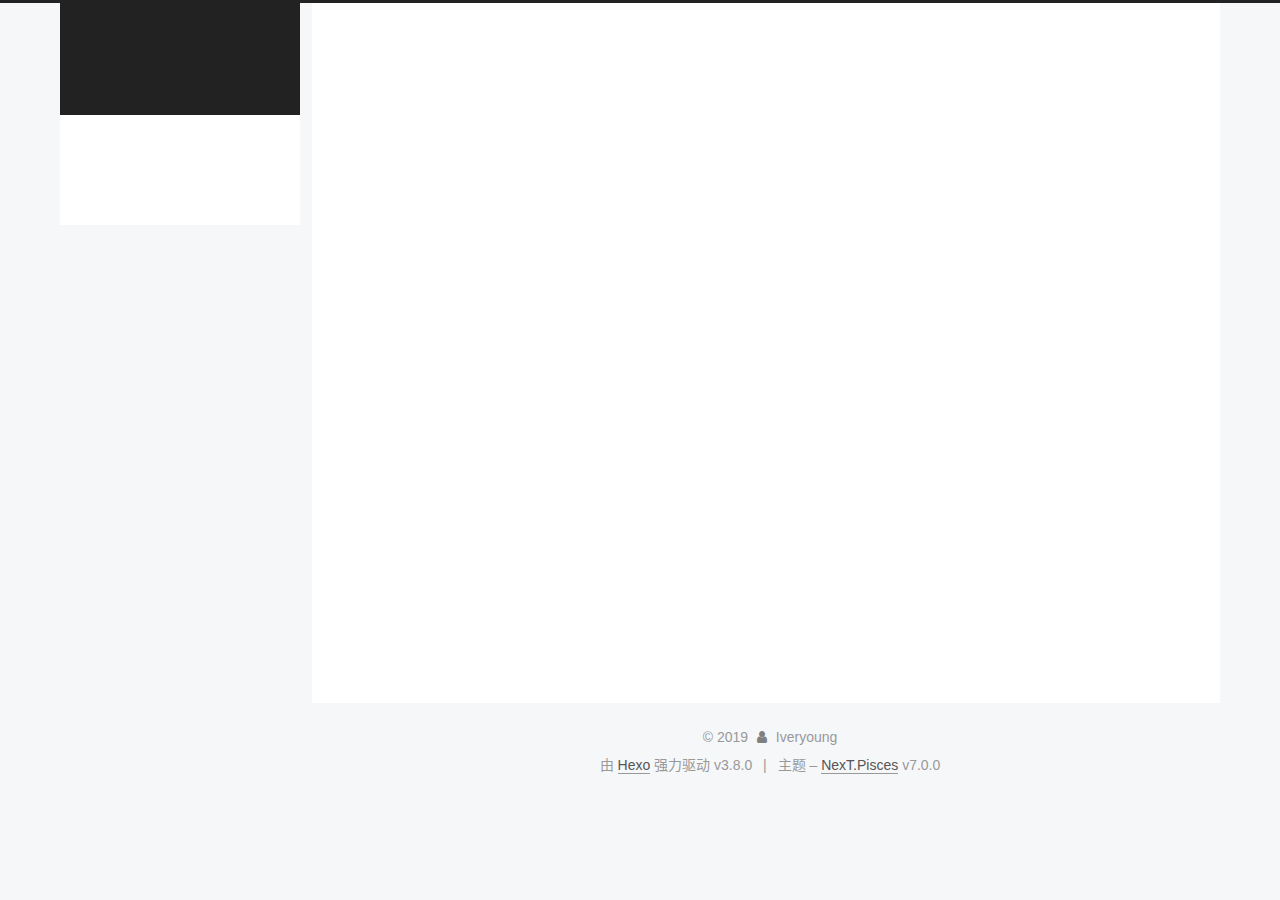
<file: archives/2019/02/index.html>
<!DOCTYPE html>












  


<html class="theme-next pisces use-motion" lang="zh-CN">
<head><meta name="generator" content="Hexo 3.8.0">
  <meta charset="UTF-8">
<meta http-equiv="X-UA-Compatible" content="IE=edge">
<meta name="viewport" content="width=device-width, initial-scale=1, maximum-scale=2">
<meta name="theme-color" content="#222">


























<link rel="stylesheet" href="/lib/font-awesome/css/font-awesome.min.css?v=4.6.2">

<link rel="stylesheet" href="/css/main.css?v=7.0.0">


  <link rel="apple-touch-icon" sizes="180x180" href="/images/apple-touch-icon-next.png?v=7.0.0">


  <link rel="icon" type="image/png" sizes="32x32" href="/images/favicon-32x32-next.png?v=7.0.0">


  <link rel="icon" type="image/png" sizes="16x16" href="/images/favicon-16x16-next.png?v=7.0.0">


  <link rel="mask-icon" href="/images/logo.svg?v=7.0.0" color="#222">







<script id="hexo.configurations">
  var NexT = window.NexT || {};
  var CONFIG = {
    root: '/',
    scheme: 'Pisces',
    version: '7.0.0',
    sidebar: {"position":"left","display":"post","offset":12,"b2t":true,"scrollpercent":true,"onmobile":true},
    fancybox: false,
    fastclick: false,
    lazyload: false,
    tabs: true,
    motion: {"enable":true,"async":false,"transition":{"post_block":"fadeIn","post_header":"slideDownIn","post_body":"slideDownIn","coll_header":"slideLeftIn","sidebar":"slideUpIn"}},
    algolia: {
      applicationID: '',
      apiKey: '',
      indexName: '',
      hits: {"per_page":10},
      labels: {"input_placeholder":"Search for Posts","hits_empty":"We didn't find any results for the search: ${query}","hits_stats":"${hits} results found in ${time} ms"}
    }
  };
</script>


  




  <meta name="description" content="Interesting Soul &amp; Useful Person">
<meta name="keywords" content="Fake, False, Fun">
<meta property="og:type" content="website">
<meta property="og:title" content="无闷阁">
<meta property="og:url" content="https://iveryoung.github.io/archives/2019/02/index.html">
<meta property="og:site_name" content="无闷阁">
<meta property="og:description" content="Interesting Soul &amp; Useful Person">
<meta property="og:locale" content="zh-CN">
<meta name="twitter:card" content="summary">
<meta name="twitter:title" content="无闷阁">
<meta name="twitter:description" content="Interesting Soul &amp; Useful Person">






  <link rel="canonical" href="https://iveryoung.github.io/archives/2019/02/">



<script id="page.configurations">
  CONFIG.page = {
    sidebar: "",
  };
</script>

  <title>归档 | 无闷阁</title>
  












  <noscript>
  <style>
  .use-motion .motion-element,
  .use-motion .brand,
  .use-motion .menu-item,
  .sidebar-inner,
  .use-motion .post-block,
  .use-motion .pagination,
  .use-motion .comments,
  .use-motion .post-header,
  .use-motion .post-body,
  .use-motion .collection-title { opacity: initial; }

  .use-motion .logo,
  .use-motion .site-title,
  .use-motion .site-subtitle {
    opacity: initial;
    top: initial;
  }

  .use-motion .logo-line-before i { left: initial; }
  .use-motion .logo-line-after i { right: initial; }
  </style>
</noscript>

</head>

<body itemscope itemtype="http://schema.org/WebPage" lang="zh-CN">

  
  
    
  

  <div class="container sidebar-position-left page-archive">
    <div class="headband"></div>

    <header id="header" class="header" itemscope itemtype="http://schema.org/WPHeader">
      <div class="header-inner"><div class="site-brand-wrapper">
  <div class="site-meta">
    

    <div class="custom-logo-site-title">
      <a href="/" class="brand" rel="start">
        <span class="logo-line-before"><i></i></span>
        <span class="site-title">无闷阁</span>
        <span class="logo-line-after"><i></i></span>
      </a>
    </div>
    
      
        <p class="site-subtitle">House with No Boring</p>
      
    
    
  </div>

  <div class="site-nav-toggle">
    <button aria-label="切换导航栏">
      <span class="btn-bar"></span>
      <span class="btn-bar"></span>
      <span class="btn-bar"></span>
    </button>
  </div>
</div>



<nav class="site-nav">
  
    <ul id="menu" class="menu">
      
        
        
        
          
          <li class="menu-item menu-item-home">

    
    
    
      
    

    
      
    

    <a href="/" rel="section"><i class="menu-item-icon fa fa-fw fa-home"></i> <br>首页</a>

  </li>
        
        
        
          
          <li class="menu-item menu-item-archives menu-item-active">

    
    
    
      
    

    
      
    

    <a href="/archives/" rel="section"><i class="menu-item-icon fa fa-fw fa-archive"></i> <br>归档<span class="badge">2</span></a>

  </li>

      
      
    </ul>
  

  

  
</nav>



  



</div>
    </header>

    


    <main id="main" class="main">
      <div class="main-inner">
        <div class="content-wrap">
          
            

    
    
      
      
    
      
      
    
    

  


          
          <div id="content" class="content">
            

  
  
  
  <div class="post-block archive">
    <div id="posts" class="posts-collapse">
      <span class="archive-move-on"></span>

      
      <span class="archive-page-counter">
        
        
        
          
        
        嗯..! 目前共计 2 篇日志。 继续努力。
      </span>
      

      

        
        
        

        
          
          <div class="collection-title">
            <h1 class="archive-year" id="archive-year-2019">2019</h1>
          </div>
        
        

        

  <article class="post post-type-normal" itemscope itemtype="http://schema.org/Article">
    <header class="post-header">

      <h2 class="post-title">
        
          <a class="post-title-link" href="/2019/02/15/hello-world/" itemprop="url">
            
              <span itemprop="name">Hello World</span>
            
          </a>
        
      </h2>

      <div class="post-meta">
        <time class="post-time" itemprop="dateCreated" datetime="2019-02-15T22:21:42+08:00" content="2019-02-15">
          02-15
        </time>
      </div>

    </header>
  </article>



      

        
        
        

        
        

        

  <article class="post post-type-normal" itemscope itemtype="http://schema.org/Article">
    <header class="post-header">

      <h2 class="post-title">
        
          <a class="post-title-link" href="/2019/02/14/valentine-day/" itemprop="url">
            
              <span itemprop="name">Valentine's Day</span>
            
          </a>
        
      </h2>

      <div class="post-meta">
        <time class="post-time" itemprop="dateCreated" datetime="2019-02-14T22:34:01+08:00" content="2019-02-14">
          02-14
        </time>
      </div>

    </header>
  </article>



      

    </div>
  </div>
  
  
  

  



          </div>
          

        </div>
        
          
  
  <div class="sidebar-toggle">
    <div class="sidebar-toggle-line-wrap">
      <span class="sidebar-toggle-line sidebar-toggle-line-first"></span>
      <span class="sidebar-toggle-line sidebar-toggle-line-middle"></span>
      <span class="sidebar-toggle-line sidebar-toggle-line-last"></span>
    </div>
  </div>

  <aside id="sidebar" class="sidebar">
    
      <div id="sidebar-dimmer"></div>
    
    <div class="sidebar-inner">

      

      

      <div class="site-overview-wrap sidebar-panel sidebar-panel-active">
        <div class="site-overview">
          <div class="site-author motion-element" itemprop="author" itemscope itemtype="http://schema.org/Person">
            
              <img class="site-author-image" itemprop="image" src="/uploads/avatar.png" alt="Iveryoung">
            
              <p class="site-author-name" itemprop="name">Iveryoung</p>
              <p class="site-description motion-element" itemprop="description">Interesting Soul & Useful Person</p>
          </div>

          
            <nav class="site-state motion-element">
              
                <div class="site-state-item site-state-posts">
                
                  <a href="/archives/">
                
                    <span class="site-state-item-count">2</span>
                    <span class="site-state-item-name">日志</span>
                  </a>
                </div>
              

              

              
                
                
                <div class="site-state-item site-state-tags">
                  
                    
                    
                      
                    
                    <span class="site-state-item-count">1</span>
                    <span class="site-state-item-name">标签</span>
                  
                </div>
              
            </nav>
          

          

          

          

          
          

          
            
          
          

        </div>
      </div>

      

      
        <div class="back-to-top">
          <i class="fa fa-arrow-up"></i>
          
            <span id="scrollpercent"><span>0</span>%</span>
          
        </div>
      

    </div>
  </aside>


        
      </div>
    </main>

    <footer id="footer" class="footer">
      <div class="footer-inner">
        <div class="copyright">&copy; <span itemprop="copyrightYear">2019</span>
  <span class="with-love" id="animate">
    <i class="fa fa-user"></i>
  </span>
  <span class="author" itemprop="copyrightHolder">Iveryoung</span>

  

  
</div>


  <div class="powered-by">由 <a href="https://hexo.io" class="theme-link" rel="noopener" target="_blank">Hexo</a> 强力驱动 v3.8.0</div>



  <span class="post-meta-divider">|</span>



  <div class="theme-info">主题 – <a href="https://theme-next.org" class="theme-link" rel="noopener" target="_blank">NexT.Pisces</a> v7.0.0</div>




        








        
      </div>
    </footer>

    

    

    

    
  </div>

  

<script>
  if (Object.prototype.toString.call(window.Promise) !== '[object Function]') {
    window.Promise = null;
  }
</script>


























  
  <script src="/lib/jquery/index.js?v=2.1.3"></script>

  
  <script src="/lib/velocity/velocity.min.js?v=1.2.1"></script>

  
  <script src="/lib/velocity/velocity.ui.min.js?v=1.2.1"></script>


  


  <script src="/js/src/utils.js?v=7.0.0"></script>

  <script src="/js/src/motion.js?v=7.0.0"></script>



  
  


  <script src="/js/src/affix.js?v=7.0.0"></script>

  <script src="/js/src/schemes/pisces.js?v=7.0.0"></script>



  

  


  <script src="/js/src/bootstrap.js?v=7.0.0"></script>



  



  




  

  

  

  

  

  

  

  

  

  

  

  

  

</body>
</html>
</file>
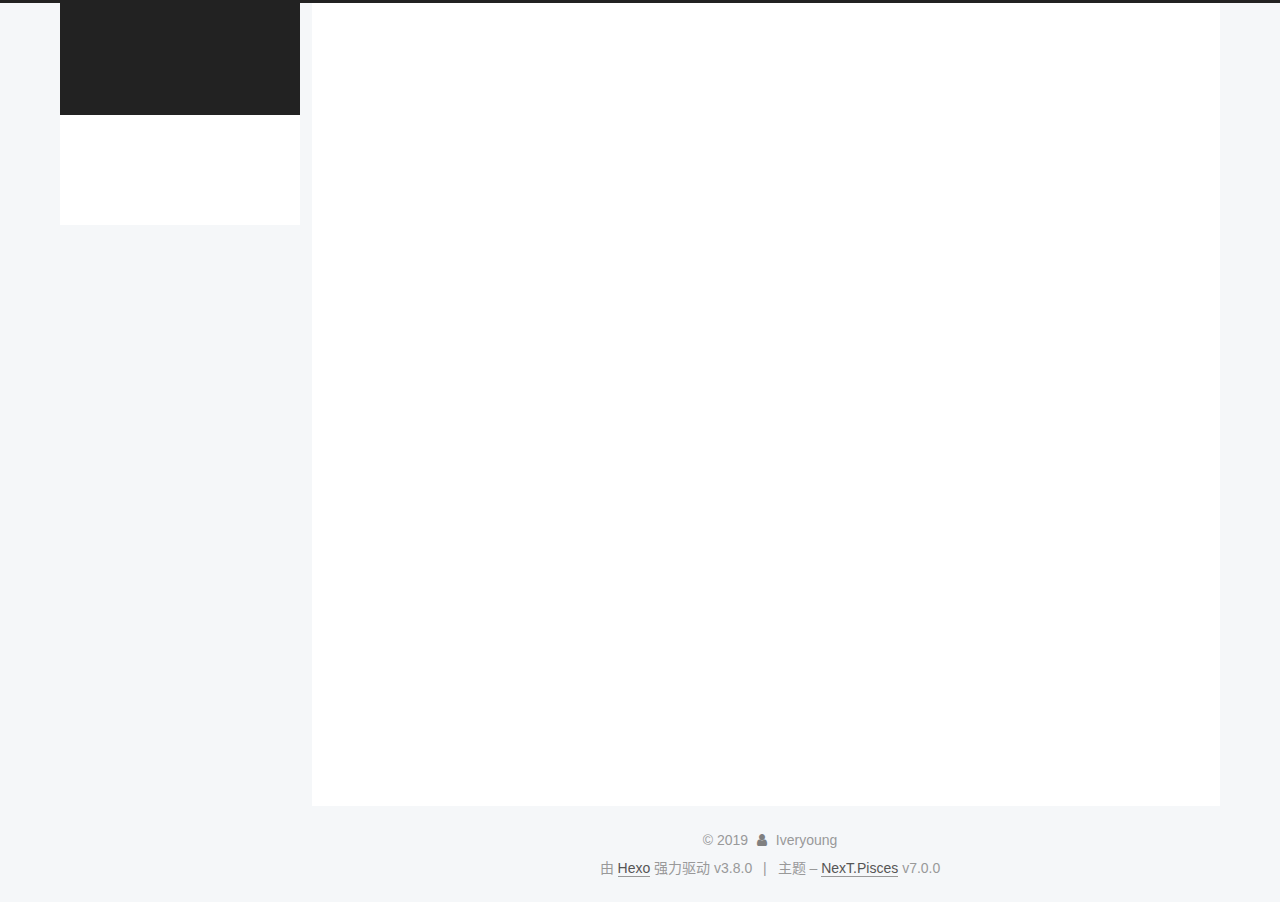
<file: 2019/02/14/valentine-day/index.html>
<!DOCTYPE html>












  


<html class="theme-next pisces use-motion" lang="zh-CN">
<head><meta name="generator" content="Hexo 3.8.0">
  <meta charset="UTF-8">
<meta http-equiv="X-UA-Compatible" content="IE=edge">
<meta name="viewport" content="width=device-width, initial-scale=1, maximum-scale=2">
<meta name="theme-color" content="#222">


























<link rel="stylesheet" href="/lib/font-awesome/css/font-awesome.min.css?v=4.6.2">

<link rel="stylesheet" href="/css/main.css?v=7.0.0">


  <link rel="apple-touch-icon" sizes="180x180" href="/images/apple-touch-icon-next.png?v=7.0.0">


  <link rel="icon" type="image/png" sizes="32x32" href="/images/favicon-32x32-next.png?v=7.0.0">


  <link rel="icon" type="image/png" sizes="16x16" href="/images/favicon-16x16-next.png?v=7.0.0">


  <link rel="mask-icon" href="/images/logo.svg?v=7.0.0" color="#222">







<script id="hexo.configurations">
  var NexT = window.NexT || {};
  var CONFIG = {
    root: '/',
    scheme: 'Pisces',
    version: '7.0.0',
    sidebar: {"position":"left","display":"post","offset":12,"b2t":true,"scrollpercent":true,"onmobile":true},
    fancybox: false,
    fastclick: false,
    lazyload: false,
    tabs: true,
    motion: {"enable":true,"async":false,"transition":{"post_block":"fadeIn","post_header":"slideDownIn","post_body":"slideDownIn","coll_header":"slideLeftIn","sidebar":"slideUpIn"}},
    algolia: {
      applicationID: '',
      apiKey: '',
      indexName: '',
      hits: {"per_page":10},
      labels: {"input_placeholder":"Search for Posts","hits_empty":"We didn't find any results for the search: ${query}","hits_stats":"${hits} results found in ${time} ms"}
    }
  };
</script>


  




  <meta name="description" content="故宫上午八点，先去旁边小区看了一眼附近的停车位，小区内停车位紧张造成了我一旦停下车就不想再开，这确实在一定程度上缓解了北京交通的压力，旁边小区是一个新小区，停车位特别富裕，不过去这个小区的路上要穿过一个公园，过一座小桥和一座小土山。有些人到中年的无奈啊！看完车位以后，就和老婆踏上了故宫的征程，在北京呆的这些年确实没怎么去过故宫，还好明智的选择了打车前往，要不估计停车得挺半天 大雪前两天下了北京今年">
<meta name="keywords" content="故宫 大雪 情人节">
<meta property="og:type" content="article">
<meta property="og:title" content="Valentine&#39;s Day">
<meta property="og:url" content="https://iveryoung.github.io/2019/02/14/valentine-day/index.html">
<meta property="og:site_name" content="无闷阁">
<meta property="og:description" content="故宫上午八点，先去旁边小区看了一眼附近的停车位，小区内停车位紧张造成了我一旦停下车就不想再开，这确实在一定程度上缓解了北京交通的压力，旁边小区是一个新小区，停车位特别富裕，不过去这个小区的路上要穿过一个公园，过一座小桥和一座小土山。有些人到中年的无奈啊！看完车位以后，就和老婆踏上了故宫的征程，在北京呆的这些年确实没怎么去过故宫，还好明智的选择了打车前往，要不估计停车得挺半天 大雪前两天下了北京今年">
<meta property="og:locale" content="zh-CN">
<meta property="og:updated_time" content="2019-02-16T10:24:00.087Z">
<meta name="twitter:card" content="summary">
<meta name="twitter:title" content="Valentine&#39;s Day">
<meta name="twitter:description" content="故宫上午八点，先去旁边小区看了一眼附近的停车位，小区内停车位紧张造成了我一旦停下车就不想再开，这确实在一定程度上缓解了北京交通的压力，旁边小区是一个新小区，停车位特别富裕，不过去这个小区的路上要穿过一个公园，过一座小桥和一座小土山。有些人到中年的无奈啊！看完车位以后，就和老婆踏上了故宫的征程，在北京呆的这些年确实没怎么去过故宫，还好明智的选择了打车前往，要不估计停车得挺半天 大雪前两天下了北京今年">






  <link rel="canonical" href="https://iveryoung.github.io/2019/02/14/valentine-day/">



<script id="page.configurations">
  CONFIG.page = {
    sidebar: "",
  };
</script>

  <title>Valentine's Day | 无闷阁</title>
  












  <noscript>
  <style>
  .use-motion .motion-element,
  .use-motion .brand,
  .use-motion .menu-item,
  .sidebar-inner,
  .use-motion .post-block,
  .use-motion .pagination,
  .use-motion .comments,
  .use-motion .post-header,
  .use-motion .post-body,
  .use-motion .collection-title { opacity: initial; }

  .use-motion .logo,
  .use-motion .site-title,
  .use-motion .site-subtitle {
    opacity: initial;
    top: initial;
  }

  .use-motion .logo-line-before i { left: initial; }
  .use-motion .logo-line-after i { right: initial; }
  </style>
</noscript>

</head>

<body itemscope itemtype="http://schema.org/WebPage" lang="zh-CN">

  
  
    
  

  <div class="container sidebar-position-left page-post-detail">
    <div class="headband"></div>

    <header id="header" class="header" itemscope itemtype="http://schema.org/WPHeader">
      <div class="header-inner"><div class="site-brand-wrapper">
  <div class="site-meta">
    

    <div class="custom-logo-site-title">
      <a href="/" class="brand" rel="start">
        <span class="logo-line-before"><i></i></span>
        <span class="site-title">无闷阁</span>
        <span class="logo-line-after"><i></i></span>
      </a>
    </div>
    
      
        <p class="site-subtitle">House with No Boring</p>
      
    
    
  </div>

  <div class="site-nav-toggle">
    <button aria-label="切换导航栏">
      <span class="btn-bar"></span>
      <span class="btn-bar"></span>
      <span class="btn-bar"></span>
    </button>
  </div>
</div>



<nav class="site-nav">
  
    <ul id="menu" class="menu">
      
        
        
        
          
          <li class="menu-item menu-item-home">

    
    
    
      
    

    
      
    

    <a href="/" rel="section"><i class="menu-item-icon fa fa-fw fa-home"></i> <br>首页</a>

  </li>
        
        
        
          
          <li class="menu-item menu-item-archives">

    
    
    
      
    

    
      
    

    <a href="/archives/" rel="section"><i class="menu-item-icon fa fa-fw fa-archive"></i> <br>归档<span class="badge">2</span></a>

  </li>

      
      
    </ul>
  

  

  
</nav>



  



</div>
    </header>

    


    <main id="main" class="main">
      <div class="main-inner">
        <div class="content-wrap">
          
            

          
          <div id="content" class="content">
            

  <div id="posts" class="posts-expand">
    

  

  
  
  

  

  <article class="post post-type-normal" itemscope itemtype="http://schema.org/Article">
  
  
  
  <div class="post-block">
    <link itemprop="mainEntityOfPage" href="https://iveryoung.github.io/2019/02/14/valentine-day/">

    <span hidden itemprop="author" itemscope itemtype="http://schema.org/Person">
      <meta itemprop="name" content="Iveryoung">
      <meta itemprop="description" content="Interesting Soul & Useful Person">
      <meta itemprop="image" content="/uploads/avatar.png">
    </span>

    <span hidden itemprop="publisher" itemscope itemtype="http://schema.org/Organization">
      <meta itemprop="name" content="无闷阁">
    </span>

    
      <header class="post-header">

        
        
          <h1 class="post-title" itemprop="name headline">Valentine's Day

              
            
          </h1>
        

        <div class="post-meta">
          <span class="post-time">

            
            
            

            
              <span class="post-meta-item-icon">
                <i class="fa fa-calendar-o"></i>
              </span>
              
                <span class="post-meta-item-text">发表于</span>
              

              
                
              

              <time title="创建时间：2019-02-14 22:34:01" itemprop="dateCreated datePublished" datetime="2019-02-14T22:34:01+08:00">2019-02-14</time>
            

            
              

              
                
                <span class="post-meta-divider">|</span>
                

                <span class="post-meta-item-icon">
                  <i class="fa fa-calendar-check-o"></i>
                </span>
                
                  <span class="post-meta-item-text">更新于</span>
                
                <time title="修改时间：2019-02-16 18:24:00" itemprop="dateModified" datetime="2019-02-16T18:24:00+08:00">2019-02-16</time>
              
            
          </span>

          

          
            
            
          

          
          

          

          

          

        </div>
      </header>
    

    
    
    
    <div class="post-body" itemprop="articleBody">

      
      

      
        <h1 id="故宫"><a href="#故宫" class="headerlink" title="故宫"></a>故宫</h1><p>上午八点，先去旁边小区看了一眼附近的停车位，小区内停车位紧张造成了我一旦停下车就不想再开，这确实在一定程度上缓解了北京交通的压力，旁边小区是一个新小区，停车位特别富裕，不过去这个小区的路上要穿过一个公园，过一座小桥和一座小土山。有些人到中年的无奈啊！<br>看完车位以后，就和老婆踏上了故宫的征程，在北京呆的这些年确实没怎么去过故宫，还好明智的选择了打车前往，要不估计停车得挺半天</p>
<h1 id="大雪"><a href="#大雪" class="headerlink" title="大雪"></a>大雪</h1><p>前两天下了北京今年最大的一次雪，不仅是在北京的南方人，北方人民也很激动，确实现在下雪也比以前少挺多的。</p>
<h1 id="情人节"><a href="#情人节" class="headerlink" title="情人节"></a>情人节</h1><p>其实还真没特意选日子，情人节还真是撞上了</p>

      
    </div>

    

    
    
    

    

    
      
    
    

    

    <footer class="post-footer">
      
        <div class="post-tags">
          
            <a href="/tags/故宫-大雪-情人节/" rel="tag"># 故宫 大雪 情人节</a>
          
        </div>
      

      
      
      

      
        <div class="post-nav">
          <div class="post-nav-next post-nav-item">
            
          </div>

          <span class="post-nav-divider"></span>

          <div class="post-nav-prev post-nav-item">
            
              <a href="/2019/02/15/hello-world/" rel="prev" title="Hello World">
                Hello World <i class="fa fa-chevron-right"></i>
              </a>
            
          </div>
        </div>
      

      
      
    </footer>
  </div>
  
  
  
  </article>


  </div>


          </div>
          

  



        </div>
        
          
  
  <div class="sidebar-toggle">
    <div class="sidebar-toggle-line-wrap">
      <span class="sidebar-toggle-line sidebar-toggle-line-first"></span>
      <span class="sidebar-toggle-line sidebar-toggle-line-middle"></span>
      <span class="sidebar-toggle-line sidebar-toggle-line-last"></span>
    </div>
  </div>

  <aside id="sidebar" class="sidebar">
    
      <div id="sidebar-dimmer"></div>
    
    <div class="sidebar-inner">

      

      
        <ul class="sidebar-nav motion-element">
          <li class="sidebar-nav-toc sidebar-nav-active" data-target="post-toc-wrap">
            文章目录
          </li>
          <li class="sidebar-nav-overview" data-target="site-overview-wrap">
            站点概览
          </li>
        </ul>
      

      <div class="site-overview-wrap sidebar-panel">
        <div class="site-overview">
          <div class="site-author motion-element" itemprop="author" itemscope itemtype="http://schema.org/Person">
            
              <img class="site-author-image" itemprop="image" src="/uploads/avatar.png" alt="Iveryoung">
            
              <p class="site-author-name" itemprop="name">Iveryoung</p>
              <p class="site-description motion-element" itemprop="description">Interesting Soul & Useful Person</p>
          </div>

          
            <nav class="site-state motion-element">
              
                <div class="site-state-item site-state-posts">
                
                  <a href="/archives/">
                
                    <span class="site-state-item-count">2</span>
                    <span class="site-state-item-name">日志</span>
                  </a>
                </div>
              

              

              
                
                
                <div class="site-state-item site-state-tags">
                  
                    
                    
                      
                    
                    <span class="site-state-item-count">1</span>
                    <span class="site-state-item-name">标签</span>
                  
                </div>
              
            </nav>
          

          

          

          

          
          

          
            
          
          

        </div>
      </div>

      
      <!--noindex-->
        <div class="post-toc-wrap motion-element sidebar-panel sidebar-panel-active">
          <div class="post-toc">

            
            
            
            

            
              <div class="post-toc-content"><ol class="nav"><li class="nav-item nav-level-1"><a class="nav-link" href="#故宫"><span class="nav-number">1.</span> <span class="nav-text">故宫</span></a></li><li class="nav-item nav-level-1"><a class="nav-link" href="#大雪"><span class="nav-number">2.</span> <span class="nav-text">大雪</span></a></li><li class="nav-item nav-level-1"><a class="nav-link" href="#情人节"><span class="nav-number">3.</span> <span class="nav-text">情人节</span></a></li></ol></div>
            

          </div>
        </div>
      <!--/noindex-->
      

      
        <div class="back-to-top">
          <i class="fa fa-arrow-up"></i>
          
            <span id="scrollpercent"><span>0</span>%</span>
          
        </div>
      

    </div>
  </aside>


        
      </div>
    </main>

    <footer id="footer" class="footer">
      <div class="footer-inner">
        <div class="copyright">&copy; <span itemprop="copyrightYear">2019</span>
  <span class="with-love" id="animate">
    <i class="fa fa-user"></i>
  </span>
  <span class="author" itemprop="copyrightHolder">Iveryoung</span>

  

  
</div>


  <div class="powered-by">由 <a href="https://hexo.io" class="theme-link" rel="noopener" target="_blank">Hexo</a> 强力驱动 v3.8.0</div>



  <span class="post-meta-divider">|</span>



  <div class="theme-info">主题 – <a href="https://theme-next.org" class="theme-link" rel="noopener" target="_blank">NexT.Pisces</a> v7.0.0</div>




        








        
      </div>
    </footer>

    

    

    

    
  </div>

  

<script>
  if (Object.prototype.toString.call(window.Promise) !== '[object Function]') {
    window.Promise = null;
  }
</script>


























  
  <script src="/lib/jquery/index.js?v=2.1.3"></script>

  
  <script src="/lib/velocity/velocity.min.js?v=1.2.1"></script>

  
  <script src="/lib/velocity/velocity.ui.min.js?v=1.2.1"></script>


  


  <script src="/js/src/utils.js?v=7.0.0"></script>

  <script src="/js/src/motion.js?v=7.0.0"></script>



  
  


  <script src="/js/src/affix.js?v=7.0.0"></script>

  <script src="/js/src/schemes/pisces.js?v=7.0.0"></script>



  
  <script src="/js/src/scrollspy.js?v=7.0.0"></script>
<script src="/js/src/post-details.js?v=7.0.0"></script>



  


  <script src="/js/src/bootstrap.js?v=7.0.0"></script>



  


  


  




  

  

  

  

  

  

  

  

  

  

  

  

  

</body>
</html>
</file>
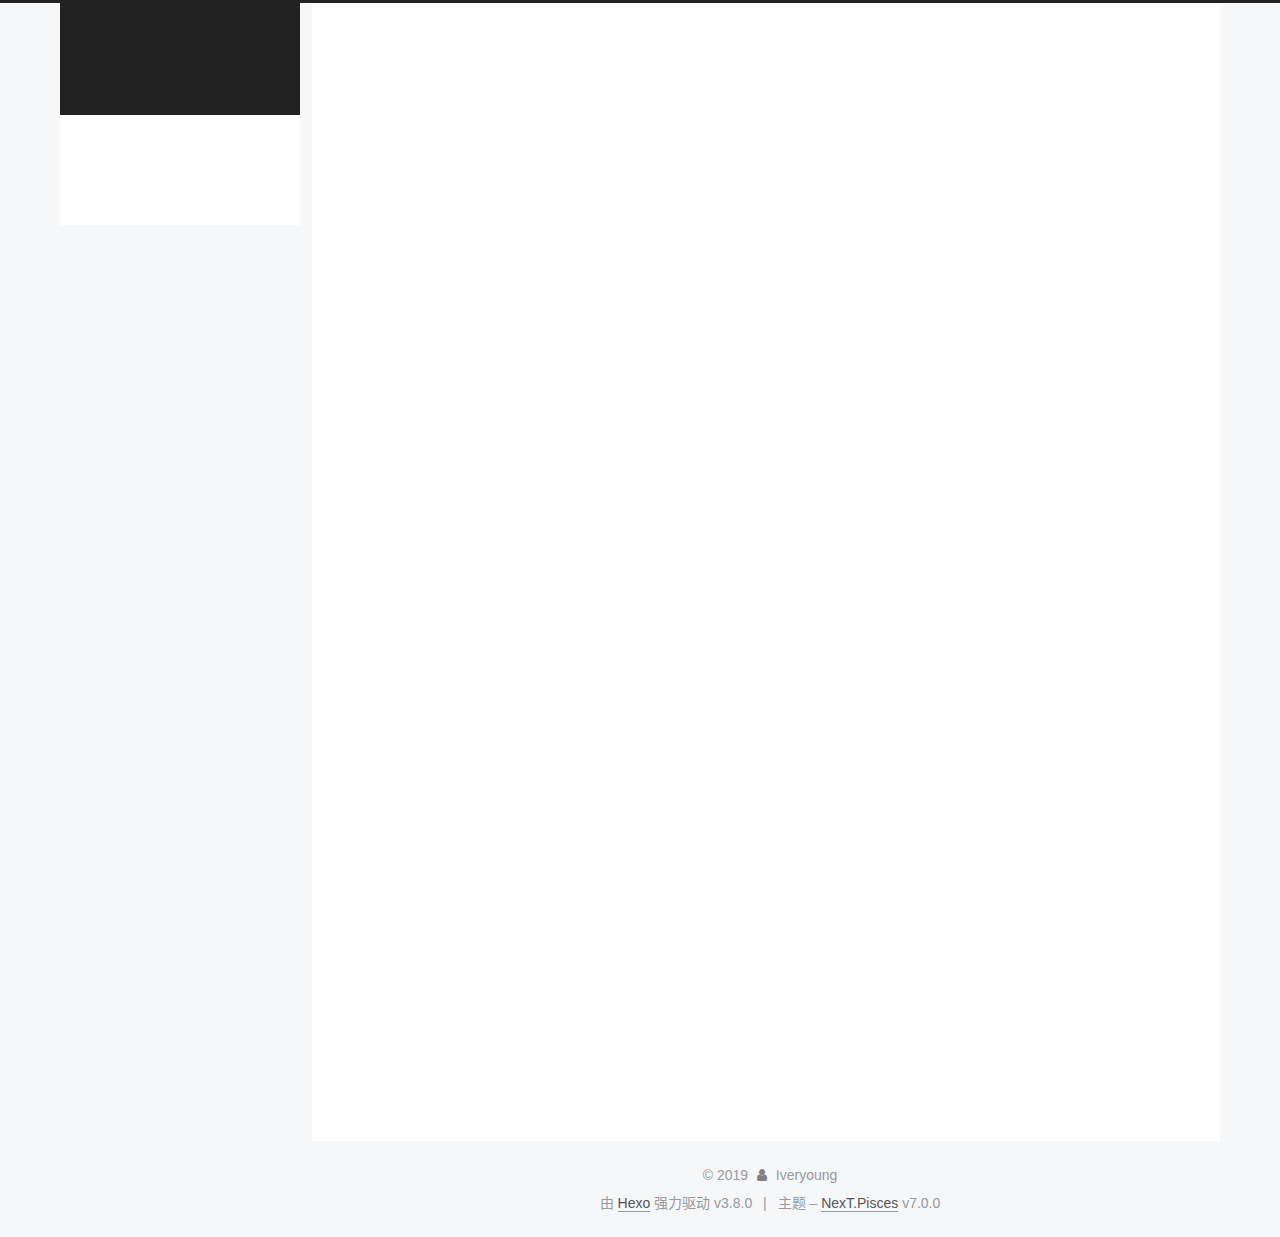
<file: 2019/02/15/hello-world/index.html>
<!DOCTYPE html>












  


<html class="theme-next pisces use-motion" lang="zh-CN">
<head><meta name="generator" content="Hexo 3.8.0">
  <meta charset="UTF-8">
<meta http-equiv="X-UA-Compatible" content="IE=edge">
<meta name="viewport" content="width=device-width, initial-scale=1, maximum-scale=2">
<meta name="theme-color" content="#222">


























<link rel="stylesheet" href="/lib/font-awesome/css/font-awesome.min.css?v=4.6.2">

<link rel="stylesheet" href="/css/main.css?v=7.0.0">


  <link rel="apple-touch-icon" sizes="180x180" href="/images/apple-touch-icon-next.png?v=7.0.0">


  <link rel="icon" type="image/png" sizes="32x32" href="/images/favicon-32x32-next.png?v=7.0.0">


  <link rel="icon" type="image/png" sizes="16x16" href="/images/favicon-16x16-next.png?v=7.0.0">


  <link rel="mask-icon" href="/images/logo.svg?v=7.0.0" color="#222">







<script id="hexo.configurations">
  var NexT = window.NexT || {};
  var CONFIG = {
    root: '/',
    scheme: 'Pisces',
    version: '7.0.0',
    sidebar: {"position":"left","display":"post","offset":12,"b2t":true,"scrollpercent":true,"onmobile":true},
    fancybox: false,
    fastclick: false,
    lazyload: false,
    tabs: true,
    motion: {"enable":true,"async":false,"transition":{"post_block":"fadeIn","post_header":"slideDownIn","post_body":"slideDownIn","coll_header":"slideLeftIn","sidebar":"slideUpIn"}},
    algolia: {
      applicationID: '',
      apiKey: '',
      indexName: '',
      hits: {"per_page":10},
      labels: {"input_placeholder":"Search for Posts","hits_empty":"We didn't find any results for the search: ${query}","hits_stats":"${hits} results found in ${time} ms"}
    }
  };
</script>


  




  <meta name="description" content="Welcome to Hexo! This is your very first post. Check documentation for more info. If you get any problems when using Hexo, you can find the answer in troubleshooting or you can ask me on GitHub. Quick">
<meta name="keywords" content="Fake, False, Fun">
<meta property="og:type" content="article">
<meta property="og:title" content="Hello World">
<meta property="og:url" content="https://iveryoung.github.io/2019/02/15/hello-world/index.html">
<meta property="og:site_name" content="无闷阁">
<meta property="og:description" content="Welcome to Hexo! This is your very first post. Check documentation for more info. If you get any problems when using Hexo, you can find the answer in troubleshooting or you can ask me on GitHub. Quick">
<meta property="og:locale" content="zh-CN">
<meta property="og:updated_time" content="2019-02-15T14:21:42.462Z">
<meta name="twitter:card" content="summary">
<meta name="twitter:title" content="Hello World">
<meta name="twitter:description" content="Welcome to Hexo! This is your very first post. Check documentation for more info. If you get any problems when using Hexo, you can find the answer in troubleshooting or you can ask me on GitHub. Quick">






  <link rel="canonical" href="https://iveryoung.github.io/2019/02/15/hello-world/">



<script id="page.configurations">
  CONFIG.page = {
    sidebar: "",
  };
</script>

  <title>Hello World | 无闷阁</title>
  












  <noscript>
  <style>
  .use-motion .motion-element,
  .use-motion .brand,
  .use-motion .menu-item,
  .sidebar-inner,
  .use-motion .post-block,
  .use-motion .pagination,
  .use-motion .comments,
  .use-motion .post-header,
  .use-motion .post-body,
  .use-motion .collection-title { opacity: initial; }

  .use-motion .logo,
  .use-motion .site-title,
  .use-motion .site-subtitle {
    opacity: initial;
    top: initial;
  }

  .use-motion .logo-line-before i { left: initial; }
  .use-motion .logo-line-after i { right: initial; }
  </style>
</noscript>

</head>

<body itemscope itemtype="http://schema.org/WebPage" lang="zh-CN">

  
  
    
  

  <div class="container sidebar-position-left page-post-detail">
    <div class="headband"></div>

    <header id="header" class="header" itemscope itemtype="http://schema.org/WPHeader">
      <div class="header-inner"><div class="site-brand-wrapper">
  <div class="site-meta">
    

    <div class="custom-logo-site-title">
      <a href="/" class="brand" rel="start">
        <span class="logo-line-before"><i></i></span>
        <span class="site-title">无闷阁</span>
        <span class="logo-line-after"><i></i></span>
      </a>
    </div>
    
      
        <p class="site-subtitle">House with No Boring</p>
      
    
    
  </div>

  <div class="site-nav-toggle">
    <button aria-label="切换导航栏">
      <span class="btn-bar"></span>
      <span class="btn-bar"></span>
      <span class="btn-bar"></span>
    </button>
  </div>
</div>



<nav class="site-nav">
  
    <ul id="menu" class="menu">
      
        
        
        
          
          <li class="menu-item menu-item-home">

    
    
    
      
    

    
      
    

    <a href="/" rel="section"><i class="menu-item-icon fa fa-fw fa-home"></i> <br>首页</a>

  </li>
        
        
        
          
          <li class="menu-item menu-item-archives">

    
    
    
      
    

    
      
    

    <a href="/archives/" rel="section"><i class="menu-item-icon fa fa-fw fa-archive"></i> <br>归档<span class="badge">2</span></a>

  </li>

      
      
    </ul>
  

  

  
</nav>



  



</div>
    </header>

    


    <main id="main" class="main">
      <div class="main-inner">
        <div class="content-wrap">
          
            

          
          <div id="content" class="content">
            

  <div id="posts" class="posts-expand">
    

  

  
  
  

  

  <article class="post post-type-normal" itemscope itemtype="http://schema.org/Article">
  
  
  
  <div class="post-block">
    <link itemprop="mainEntityOfPage" href="https://iveryoung.github.io/2019/02/15/hello-world/">

    <span hidden itemprop="author" itemscope itemtype="http://schema.org/Person">
      <meta itemprop="name" content="Iveryoung">
      <meta itemprop="description" content="Interesting Soul & Useful Person">
      <meta itemprop="image" content="/uploads/avatar.png">
    </span>

    <span hidden itemprop="publisher" itemscope itemtype="http://schema.org/Organization">
      <meta itemprop="name" content="无闷阁">
    </span>

    
      <header class="post-header">

        
        
          <h1 class="post-title" itemprop="name headline">Hello World

              
            
          </h1>
        

        <div class="post-meta">
          <span class="post-time">

            
            
            

            
              <span class="post-meta-item-icon">
                <i class="fa fa-calendar-o"></i>
              </span>
              
                <span class="post-meta-item-text">发表于</span>
              

              
                
              

              <time title="创建时间：2019-02-15 22:21:42" itemprop="dateCreated datePublished" datetime="2019-02-15T22:21:42+08:00">2019-02-15</time>
            

            
          </span>

          

          
            
            
          

          
          

          

          

          

        </div>
      </header>
    

    
    
    
    <div class="post-body" itemprop="articleBody">

      
      

      
        <p>Welcome to <a href="https://hexo.io/" target="_blank" rel="noopener">Hexo</a>! This is your very first post. Check <a href="https://hexo.io/docs/" target="_blank" rel="noopener">documentation</a> for more info. If you get any problems when using Hexo, you can find the answer in <a href="https://hexo.io/docs/troubleshooting.html" target="_blank" rel="noopener">troubleshooting</a> or you can ask me on <a href="https://github.com/hexojs/hexo/issues" target="_blank" rel="noopener">GitHub</a>.</p>
<h2 id="Quick-Start"><a href="#Quick-Start" class="headerlink" title="Quick Start"></a>Quick Start</h2><h3 id="Create-a-new-post"><a href="#Create-a-new-post" class="headerlink" title="Create a new post"></a>Create a new post</h3><figure class="highlight bash"><table><tr><td class="gutter"><pre><span class="line">1</span><br></pre></td><td class="code"><pre><span class="line">$ hexo new <span class="string">"My New Post"</span></span><br></pre></td></tr></table></figure>
<p>More info: <a href="https://hexo.io/docs/writing.html" target="_blank" rel="noopener">Writing</a></p>
<h3 id="Run-server"><a href="#Run-server" class="headerlink" title="Run server"></a>Run server</h3><figure class="highlight bash"><table><tr><td class="gutter"><pre><span class="line">1</span><br></pre></td><td class="code"><pre><span class="line">$ hexo server</span><br></pre></td></tr></table></figure>
<p>More info: <a href="https://hexo.io/docs/server.html" target="_blank" rel="noopener">Server</a></p>
<h3 id="Generate-static-files"><a href="#Generate-static-files" class="headerlink" title="Generate static files"></a>Generate static files</h3><figure class="highlight bash"><table><tr><td class="gutter"><pre><span class="line">1</span><br></pre></td><td class="code"><pre><span class="line">$ hexo generate</span><br></pre></td></tr></table></figure>
<p>More info: <a href="https://hexo.io/docs/generating.html" target="_blank" rel="noopener">Generating</a></p>
<h3 id="Deploy-to-remote-sites"><a href="#Deploy-to-remote-sites" class="headerlink" title="Deploy to remote sites"></a>Deploy to remote sites</h3><figure class="highlight bash"><table><tr><td class="gutter"><pre><span class="line">1</span><br></pre></td><td class="code"><pre><span class="line">$ hexo deploy</span><br></pre></td></tr></table></figure>
<p>More info: <a href="https://hexo.io/docs/deployment.html" target="_blank" rel="noopener">Deployment</a></p>

      
    </div>

    

    
    
    

    

    
      
    
    

    

    <footer class="post-footer">
      

      
      
      

      
        <div class="post-nav">
          <div class="post-nav-next post-nav-item">
            
              <a href="/2019/02/14/valentine-day/" rel="next" title="Valentine's Day">
                <i class="fa fa-chevron-left"></i> Valentine's Day
              </a>
            
          </div>

          <span class="post-nav-divider"></span>

          <div class="post-nav-prev post-nav-item">
            
          </div>
        </div>
      

      
      
    </footer>
  </div>
  
  
  
  </article>


  </div>


          </div>
          

  



        </div>
        
          
  
  <div class="sidebar-toggle">
    <div class="sidebar-toggle-line-wrap">
      <span class="sidebar-toggle-line sidebar-toggle-line-first"></span>
      <span class="sidebar-toggle-line sidebar-toggle-line-middle"></span>
      <span class="sidebar-toggle-line sidebar-toggle-line-last"></span>
    </div>
  </div>

  <aside id="sidebar" class="sidebar">
    
      <div id="sidebar-dimmer"></div>
    
    <div class="sidebar-inner">

      

      
        <ul class="sidebar-nav motion-element">
          <li class="sidebar-nav-toc sidebar-nav-active" data-target="post-toc-wrap">
            文章目录
          </li>
          <li class="sidebar-nav-overview" data-target="site-overview-wrap">
            站点概览
          </li>
        </ul>
      

      <div class="site-overview-wrap sidebar-panel">
        <div class="site-overview">
          <div class="site-author motion-element" itemprop="author" itemscope itemtype="http://schema.org/Person">
            
              <img class="site-author-image" itemprop="image" src="/uploads/avatar.png" alt="Iveryoung">
            
              <p class="site-author-name" itemprop="name">Iveryoung</p>
              <p class="site-description motion-element" itemprop="description">Interesting Soul & Useful Person</p>
          </div>

          
            <nav class="site-state motion-element">
              
                <div class="site-state-item site-state-posts">
                
                  <a href="/archives/">
                
                    <span class="site-state-item-count">2</span>
                    <span class="site-state-item-name">日志</span>
                  </a>
                </div>
              

              

              
                
                
                <div class="site-state-item site-state-tags">
                  
                    
                    
                      
                    
                    <span class="site-state-item-count">1</span>
                    <span class="site-state-item-name">标签</span>
                  
                </div>
              
            </nav>
          

          

          

          

          
          

          
            
          
          

        </div>
      </div>

      
      <!--noindex-->
        <div class="post-toc-wrap motion-element sidebar-panel sidebar-panel-active">
          <div class="post-toc">

            
            
            
            

            
              <div class="post-toc-content"><ol class="nav"><li class="nav-item nav-level-2"><a class="nav-link" href="#Quick-Start"><span class="nav-number">1.</span> <span class="nav-text">Quick Start</span></a><ol class="nav-child"><li class="nav-item nav-level-3"><a class="nav-link" href="#Create-a-new-post"><span class="nav-number">1.1.</span> <span class="nav-text">Create a new post</span></a></li><li class="nav-item nav-level-3"><a class="nav-link" href="#Run-server"><span class="nav-number">1.2.</span> <span class="nav-text">Run server</span></a></li><li class="nav-item nav-level-3"><a class="nav-link" href="#Generate-static-files"><span class="nav-number">1.3.</span> <span class="nav-text">Generate static files</span></a></li><li class="nav-item nav-level-3"><a class="nav-link" href="#Deploy-to-remote-sites"><span class="nav-number">1.4.</span> <span class="nav-text">Deploy to remote sites</span></a></li></ol></li></ol></div>
            

          </div>
        </div>
      <!--/noindex-->
      

      
        <div class="back-to-top">
          <i class="fa fa-arrow-up"></i>
          
            <span id="scrollpercent"><span>0</span>%</span>
          
        </div>
      

    </div>
  </aside>


        
      </div>
    </main>

    <footer id="footer" class="footer">
      <div class="footer-inner">
        <div class="copyright">&copy; <span itemprop="copyrightYear">2019</span>
  <span class="with-love" id="animate">
    <i class="fa fa-user"></i>
  </span>
  <span class="author" itemprop="copyrightHolder">Iveryoung</span>

  

  
</div>


  <div class="powered-by">由 <a href="https://hexo.io" class="theme-link" rel="noopener" target="_blank">Hexo</a> 强力驱动 v3.8.0</div>



  <span class="post-meta-divider">|</span>



  <div class="theme-info">主题 – <a href="https://theme-next.org" class="theme-link" rel="noopener" target="_blank">NexT.Pisces</a> v7.0.0</div>




        








        
      </div>
    </footer>

    

    

    

    
  </div>

  

<script>
  if (Object.prototype.toString.call(window.Promise) !== '[object Function]') {
    window.Promise = null;
  }
</script>


























  
  <script src="/lib/jquery/index.js?v=2.1.3"></script>

  
  <script src="/lib/velocity/velocity.min.js?v=1.2.1"></script>

  
  <script src="/lib/velocity/velocity.ui.min.js?v=1.2.1"></script>


  


  <script src="/js/src/utils.js?v=7.0.0"></script>

  <script src="/js/src/motion.js?v=7.0.0"></script>



  
  


  <script src="/js/src/affix.js?v=7.0.0"></script>

  <script src="/js/src/schemes/pisces.js?v=7.0.0"></script>



  
  <script src="/js/src/scrollspy.js?v=7.0.0"></script>
<script src="/js/src/post-details.js?v=7.0.0"></script>



  


  <script src="/js/src/bootstrap.js?v=7.0.0"></script>



  


  


  




  

  

  

  

  

  

  

  

  

  

  

  

  

</body>
</html>
</file>
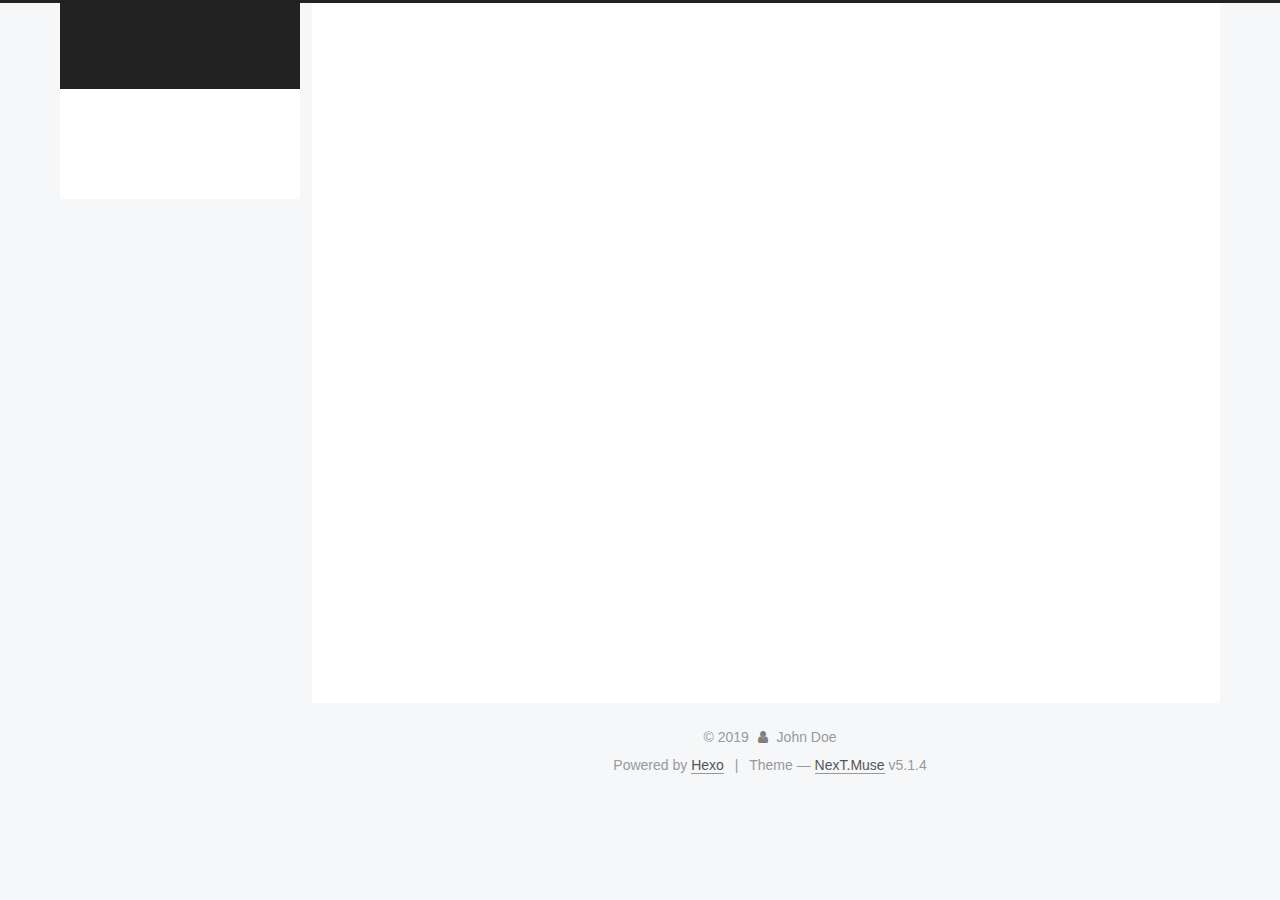
<file: 2019/02/15/Valentinevalentine-s-day/index.html>
<!DOCTYPE html>



  


<html class="theme-next muse use-motion" lang>
<head><meta name="generator" content="Hexo 3.8.0">
  <meta charset="UTF-8">
<meta http-equiv="X-UA-Compatible" content="IE=edge">
<meta name="viewport" content="width=device-width, initial-scale=1, maximum-scale=1">
<meta name="theme-color" content="#222">









<meta http-equiv="Cache-Control" content="no-transform">
<meta http-equiv="Cache-Control" content="no-siteapp">
















  
  
  <link href="/lib/fancybox/source/jquery.fancybox.css?v=2.1.5" rel="stylesheet" type="text/css">







<link href="/lib/font-awesome/css/font-awesome.min.css?v=4.6.2" rel="stylesheet" type="text/css">

<link href="/css/main.css?v=5.1.4" rel="stylesheet" type="text/css">


  <link rel="apple-touch-icon" sizes="180x180" href="/images/apple-touch-icon-next.png?v=5.1.4">


  <link rel="icon" type="image/png" sizes="32x32" href="/images/favicon-32x32-next.png?v=5.1.4">


  <link rel="icon" type="image/png" sizes="16x16" href="/images/favicon-16x16-next.png?v=5.1.4">


  <link rel="mask-icon" href="/images/logo.svg?v=5.1.4" color="#222">





  <meta name="keywords" content="Hexo, NexT">










<meta name="description" content="一级标题二级标题三级标题四级标题五级标题六级标题">
<meta property="og:type" content="article">
<meta property="og:title" content="Valentinevalentine&#39;s day">
<meta property="og:url" content="http://yoursite.com/2019/02/15/Valentinevalentine-s-day/index.html">
<meta property="og:site_name" content="Hexo">
<meta property="og:description" content="一级标题二级标题三级标题四级标题五级标题六级标题">
<meta property="og:locale" content="default">
<meta property="og:updated_time" content="2019-02-15T14:37:17.465Z">
<meta name="twitter:card" content="summary">
<meta name="twitter:title" content="Valentinevalentine&#39;s day">
<meta name="twitter:description" content="一级标题二级标题三级标题四级标题五级标题六级标题">



<script type="text/javascript" id="hexo.configurations">
  var NexT = window.NexT || {};
  var CONFIG = {
    root: '/',
    scheme: 'Muse',
    version: '5.1.4',
    sidebar: {"position":"left","display":"post","offset":12,"b2t":false,"scrollpercent":false,"onmobile":false},
    fancybox: true,
    tabs: true,
    motion: {"enable":true,"async":false,"transition":{"post_block":"fadeIn","post_header":"slideDownIn","post_body":"slideDownIn","coll_header":"slideLeftIn","sidebar":"slideUpIn"}},
    duoshuo: {
      userId: '0',
      author: 'Author'
    },
    algolia: {
      applicationID: '',
      apiKey: '',
      indexName: '',
      hits: {"per_page":10},
      labels: {"input_placeholder":"Search for Posts","hits_empty":"We didn't find any results for the search: ${query}","hits_stats":"${hits} results found in ${time} ms"}
    }
  };
</script>



  <link rel="canonical" href="http://yoursite.com/2019/02/15/Valentinevalentine-s-day/">





  <title>Valentinevalentine's day | Hexo</title>
  








</head>

<body itemscope itemtype="http://schema.org/WebPage" lang="default">

  
  
    
  

  <div class="container sidebar-position-left page-post-detail">
    <div class="headband"></div>

    <header id="header" class="header" itemscope itemtype="http://schema.org/WPHeader">
      <div class="header-inner"><div class="site-brand-wrapper">
  <div class="site-meta ">
    

    <div class="custom-logo-site-title">
      <a href="/" class="brand" rel="start">
        <span class="logo-line-before"><i></i></span>
        <span class="site-title">Hexo</span>
        <span class="logo-line-after"><i></i></span>
      </a>
    </div>
      
        <p class="site-subtitle"></p>
      
  </div>

  <div class="site-nav-toggle">
    <button>
      <span class="btn-bar"></span>
      <span class="btn-bar"></span>
      <span class="btn-bar"></span>
    </button>
  </div>
</div>

<nav class="site-nav">
  

  
    <ul id="menu" class="menu">
      
        
        <li class="menu-item menu-item-home">
          <a href="/" rel="section">
            
              <i class="menu-item-icon fa fa-fw fa-home"></i> <br>
            
            Home
          </a>
        </li>
      
        
        <li class="menu-item menu-item-archives">
          <a href="/archives/" rel="section">
            
              <i class="menu-item-icon fa fa-fw fa-archive"></i> <br>
            
            Archives
          </a>
        </li>
      

      
    </ul>
  

  
</nav>



 </div>
    </header>

    <main id="main" class="main">
      <div class="main-inner">
        <div class="content-wrap">
          <div id="content" class="content">
            

  <div id="posts" class="posts-expand">
    

  

  
  
  

  <article class="post post-type-normal" itemscope itemtype="http://schema.org/Article">
  
  
  
  <div class="post-block">
    <link itemprop="mainEntityOfPage" href="http://yoursite.com/2019/02/15/Valentinevalentine-s-day/">

    <span hidden itemprop="author" itemscope itemtype="http://schema.org/Person">
      <meta itemprop="name" content="John Doe">
      <meta itemprop="description" content>
      <meta itemprop="image" content="/images/avatar.gif">
    </span>

    <span hidden itemprop="publisher" itemscope itemtype="http://schema.org/Organization">
      <meta itemprop="name" content="Hexo">
    </span>

    
      <header class="post-header">

        
        
          <h1 class="post-title" itemprop="name headline">Valentinevalentine's day</h1>
        

        <div class="post-meta">
          <span class="post-time">
            
              <span class="post-meta-item-icon">
                <i class="fa fa-calendar-o"></i>
              </span>
              
                <span class="post-meta-item-text">Posted on</span>
              
              <time title="Post created" itemprop="dateCreated datePublished" datetime="2019-02-15T22:34:01+08:00">
                2019-02-15
              </time>
            

            

            
          </span>

          

          
            
          

          
          

          

          

          

        </div>
      </header>
    

    
    
    
    <div class="post-body" itemprop="articleBody">

      
      

      
        <h1 id="一级标题"><a href="#一级标题" class="headerlink" title="一级标题"></a>一级标题</h1><h2 id="二级标题"><a href="#二级标题" class="headerlink" title="二级标题"></a>二级标题</h2><h3 id="三级标题"><a href="#三级标题" class="headerlink" title="三级标题"></a>三级标题</h3><h4 id="四级标题"><a href="#四级标题" class="headerlink" title="四级标题"></a>四级标题</h4><h5 id="五级标题"><a href="#五级标题" class="headerlink" title="五级标题"></a>五级标题</h5><h6 id="六级标题"><a href="#六级标题" class="headerlink" title="六级标题"></a>六级标题</h6>
      
    </div>
    
    
    

    

    

    

    <footer class="post-footer">
      

      
      
      

      
        <div class="post-nav">
          <div class="post-nav-next post-nav-item">
            
              <a href="/2019/02/15/hello-world/" rel="next" title="Hello World">
                <i class="fa fa-chevron-left"></i> Hello World
              </a>
            
          </div>

          <span class="post-nav-divider"></span>

          <div class="post-nav-prev post-nav-item">
            
          </div>
        </div>
      

      
      
    </footer>
  </div>
  
  
  
  </article>



    <div class="post-spread">
      
    </div>
  </div>


          </div>
          


          

  



        </div>
        
          
  
  <div class="sidebar-toggle">
    <div class="sidebar-toggle-line-wrap">
      <span class="sidebar-toggle-line sidebar-toggle-line-first"></span>
      <span class="sidebar-toggle-line sidebar-toggle-line-middle"></span>
      <span class="sidebar-toggle-line sidebar-toggle-line-last"></span>
    </div>
  </div>

  <aside id="sidebar" class="sidebar">
    
    <div class="sidebar-inner">

      

      
        <ul class="sidebar-nav motion-element">
          <li class="sidebar-nav-toc sidebar-nav-active" data-target="post-toc-wrap">
            Table of Contents
          </li>
          <li class="sidebar-nav-overview" data-target="site-overview-wrap">
            Overview
          </li>
        </ul>
      

      <section class="site-overview-wrap sidebar-panel">
        <div class="site-overview">
          <div class="site-author motion-element" itemprop="author" itemscope itemtype="http://schema.org/Person">
            
              <p class="site-author-name" itemprop="name">John Doe</p>
              <p class="site-description motion-element" itemprop="description"></p>
          </div>

          <nav class="site-state motion-element">

            
              <div class="site-state-item site-state-posts">
              
                <a href="/archives/">
              
                  <span class="site-state-item-count">2</span>
                  <span class="site-state-item-name">posts</span>
                </a>
              </div>
            

            

            

          </nav>

          

          

          
          

          
          

          

        </div>
      </section>

      
      <!--noindex-->
        <section class="post-toc-wrap motion-element sidebar-panel sidebar-panel-active">
          <div class="post-toc">

            
              
            

            
              <div class="post-toc-content"><ol class="nav"><li class="nav-item nav-level-1"><a class="nav-link" href="#一级标题"><span class="nav-number">1.</span> <span class="nav-text">一级标题</span></a><ol class="nav-child"><li class="nav-item nav-level-2"><a class="nav-link" href="#二级标题"><span class="nav-number">1.1.</span> <span class="nav-text">二级标题</span></a><ol class="nav-child"><li class="nav-item nav-level-3"><a class="nav-link" href="#三级标题"><span class="nav-number">1.1.1.</span> <span class="nav-text">三级标题</span></a><ol class="nav-child"><li class="nav-item nav-level-4"><a class="nav-link" href="#四级标题"><span class="nav-number">1.1.1.1.</span> <span class="nav-text">四级标题</span></a><ol class="nav-child"><li class="nav-item nav-level-5"><a class="nav-link" href="#五级标题"><span class="nav-number">1.1.1.1.1.</span> <span class="nav-text">五级标题</span></a><ol class="nav-child"><li class="nav-item nav-level-6"><a class="nav-link" href="#六级标题"><span class="nav-number">1.1.1.1.1.1.</span> <span class="nav-text">六级标题</span></a></li></ol></li></ol></li></ol></li></ol></li></ol></li></ol></div>
            

          </div>
        </section>
      <!--/noindex-->
      

      

    </div>
  </aside>


        
      </div>
    </main>

    <footer id="footer" class="footer">
      <div class="footer-inner">
        <div class="copyright">&copy; <span itemprop="copyrightYear">2019</span>
  <span class="with-love">
    <i class="fa fa-user"></i>
  </span>
  <span class="author" itemprop="copyrightHolder">John Doe</span>

  
</div>


  <div class="powered-by">Powered by <a class="theme-link" target="_blank" href="https://hexo.io">Hexo</a></div>



  <span class="post-meta-divider">|</span>



  <div class="theme-info">Theme &mdash; <a class="theme-link" target="_blank" href="https://github.com/iissnan/hexo-theme-next">NexT.Muse</a> v5.1.4</div>




        







        
      </div>
    </footer>

    
      <div class="back-to-top">
        <i class="fa fa-arrow-up"></i>
        
      </div>
    

    

  </div>

  

<script type="text/javascript">
  if (Object.prototype.toString.call(window.Promise) !== '[object Function]') {
    window.Promise = null;
  }
</script>









  












  
  
    <script type="text/javascript" src="/lib/jquery/index.js?v=2.1.3"></script>
  

  
  
    <script type="text/javascript" src="/lib/fastclick/lib/fastclick.min.js?v=1.0.6"></script>
  

  
  
    <script type="text/javascript" src="/lib/jquery_lazyload/jquery.lazyload.js?v=1.9.7"></script>
  

  
  
    <script type="text/javascript" src="/lib/velocity/velocity.min.js?v=1.2.1"></script>
  

  
  
    <script type="text/javascript" src="/lib/velocity/velocity.ui.min.js?v=1.2.1"></script>
  

  
  
    <script type="text/javascript" src="/lib/fancybox/source/jquery.fancybox.pack.js?v=2.1.5"></script>
  


  


  <script type="text/javascript" src="/js/src/utils.js?v=5.1.4"></script>

  <script type="text/javascript" src="/js/src/motion.js?v=5.1.4"></script>



  
  

  
  <script type="text/javascript" src="/js/src/scrollspy.js?v=5.1.4"></script>
<script type="text/javascript" src="/js/src/post-details.js?v=5.1.4"></script>



  


  <script type="text/javascript" src="/js/src/bootstrap.js?v=5.1.4"></script>



  


  




	





  





  












  





  

  

  

  
  

  

  

  

</body>
</html>
</file>
<file: css/main.css>
/* normalize.css v3.0.2 | MIT License | git.io/normalize */
html {
  font-family: sans-serif; /* 1 */
  -ms-text-size-adjust: 100%; /* 2 */
  -webkit-text-size-adjust: 100%; /* 2 */
}
body {
  margin: 0;
}
article,
aside,
details,
figcaption,
figure,
footer,
header,
hgroup,
main,
menu,
nav,
section,
summary {
  display: block;
}
audio,
canvas,
progress,
video {
  display: inline-block; /* 1 */
  vertical-align: baseline; /* 2 */
}
audio:not([controls]) {
  display: none;
  height: 0;
}
[hidden],
template {
  display: none;
}
a {
  background-color: transparent;
}
a:active,
a:hover {
  outline: 0;
}
abbr[title] {
  border-bottom: 1px dotted;
}
b,
strong {
  font-weight: bold;
}
dfn {
  font-style: italic;
}
h1 {
  font-size: 2em;
  margin: 0.67em 0;
}
mark {
  background: #ff0;
  color: #000;
}
small {
  font-size: 80%;
}
sub,
sup {
  font-size: 75%;
  line-height: 0;
  position: relative;
  vertical-align: baseline;
}
sup {
  top: -0.5em;
}
sub {
  bottom: -0.25em;
}
img {
  border: 0;
}
svg:not(:root) {
  overflow: hidden;
}
figure {
  margin: 1em 40px;
}
hr {
  -moz-box-sizing: content-box;
  box-sizing: content-box;
  height: 0;
}
pre {
  overflow: auto;
}
code,
kbd,
pre,
samp {
  font-family: monospace, monospace;
  font-size: 1em;
}
button,
input,
optgroup,
select,
textarea {
  color: inherit; /* 1 */
  font: inherit; /* 2 */
  margin: 0; /* 3 */
}
button {
  overflow: visible;
}
button,
select {
  text-transform: none;
}
button,
html input[type="button"],
input[type="reset"],
input[type="submit"] {
  -webkit-appearance: button; /* 2 */
  cursor: pointer; /* 3 */
}
button[disabled],
html input[disabled] {
  cursor: default;
}
button::-moz-focus-inner,
input::-moz-focus-inner {
  border: 0;
  padding: 0;
}
input {
  line-height: normal;
}
input[type="checkbox"],
input[type="radio"] {
  box-sizing: border-box; /* 1 */
  padding: 0; /* 2 */
}
input[type="number"]::-webkit-inner-spin-button,
input[type="number"]::-webkit-outer-spin-button {
  height: auto;
}
input[type="search"] {
  -webkit-appearance: textfield; /* 1 */
  -moz-box-sizing: content-box;
  -webkit-box-sizing: content-box; /* 2 */
  box-sizing: content-box;
}
input[type="search"]::-webkit-search-cancel-button,
input[type="search"]::-webkit-search-decoration {
  -webkit-appearance: none;
}
fieldset {
  border: 1px solid #c0c0c0;
  margin: 0 2px;
  padding: 0.35em 0.625em 0.75em;
}
legend {
  border: 0; /* 1 */
  padding: 0; /* 2 */
}
textarea {
  overflow: auto;
}
optgroup {
  font-weight: bold;
}
table {
  border-collapse: collapse;
  border-spacing: 0;
}
td,
th {
  padding: 0;
}
::selection {
  background: #262a30;
  color: #fff;
}
body {
  position: relative;
  font-family: 'Lato', "PingFang SC", "Microsoft YaHei", sans-serif;
  font-size: 14px;
  line-height: 2;
  color: #555;
  background: #f5f7f9;
}
@media (max-width: 767px) {
  body {
    padding-right: 0 !important;
  }
}
@media (min-width: 768px) and (max-width: 991px) {
  body {
    padding-right: 0 !important;
  }
}
@media (min-width: 1200px) {
  body {
    font-size: 16px;
  }
}
h1,
h2,
h3,
h4,
h5,
h6 {
  margin: 0;
  padding: 0;
  font-weight: bold;
  line-height: 1.5;
  font-family: 'Lato', "PingFang SC", "Microsoft YaHei", sans-serif;
}
h1,
h2,
h3,
h4,
h5,
h6 {
  margin: 20px 0 15px;
}
h1 {
  font-size: 22px;
}
h1 code {
  font-size: 22px;
}
@media (max-width: 767px) {
  h1 {
    font-size: 18px;
  }
  h1 code {
    font-size: 18px;
  }
}
h2 {
  font-size: 20px;
}
h2 code {
  font-size: 20px;
}
@media (max-width: 767px) {
  h2 {
    font-size: 16px;
  }
  h2 code {
    font-size: 16px;
  }
}
h3 {
  font-size: 18px;
}
h3 code {
  font-size: 18px;
}
@media (max-width: 767px) {
  h3 {
    font-size: 14px;
  }
  h3 code {
    font-size: 14px;
  }
}
h4 {
  font-size: 16px;
}
h4 code {
  font-size: 16px;
}
@media (max-width: 767px) {
  h4 {
    font-size: 12px;
  }
  h4 code {
    font-size: 12px;
  }
}
h5 {
  font-size: 14px;
}
h5 code {
  font-size: 14px;
}
@media (max-width: 767px) {
  h5 {
    font-size: 10px;
  }
  h5 code {
    font-size: 10px;
  }
}
h6 {
  font-size: 12px;
}
h6 code {
  font-size: 12px;
}
@media (max-width: 767px) {
  h6 {
    font-size: 8px;
  }
  h6 code {
    font-size: 8px;
  }
}
p {
  margin: 0 0 20px 0;
}
a,
span.exturl {
  overflow-wrap: break-word;
  word-wrap: break-word;
  background-color: transparent;
  color: #555;
  text-decoration: none;
  outline: none;
  border-bottom: 1px solid #999;
  cursor: pointer;
}
a:hover,
span.exturl:hover {
  color: #222;
  border-bottom-color: #222;
}
blockquote {
  margin: 0;
  padding: 0;
}
img {
  display: block;
  margin: auto;
  max-width: 100%;
  height: auto;
}
hr {
  margin: 40px 0;
  height: 3px;
  border: none;
  background-color: #ddd;
  background-image: repeating-linear-gradient(-45deg, #fff, #fff 4px, transparent 4px, transparent 8px);
}
blockquote {
  padding: 0 15px;
  color: #666;
  border-left: 4px solid #ddd;
}
blockquote cite::before {
  content: "-";
  padding: 0 5px;
}
dt {
  font-weight: 700;
}
dd {
  margin: 0;
  padding: 0;
}
kbd {
  border: 1px solid #ccc;
  border-radius: 0.2em;
  box-shadow: 0.1em 0.1em 0.2em rgba(0,0,0,0.1);
  background-color: #f9f9f9;
  font-family: inherit;
  background-image: -webkit-linear-gradient(top, #eee, #fff, #eee);
  padding: 0.1em 0.3em;
  white-space: nowrap;
}
.text-left {
  text-align: left;
}
.text-center {
  text-align: center;
}
.text-right {
  text-align: right;
}
.text-justify {
  text-align: justify;
}
.text-nowrap {
  white-space: nowrap;
}
.text-lowercase {
  text-transform: lowercase;
}
.text-uppercase {
  text-transform: uppercase;
}
.text-capitalize {
  text-transform: capitalize;
}
.center-block {
  display: block;
  margin-left: auto;
  margin-right: auto;
}
.clearfix:before,
.clearfix:after {
  content: " ";
  display: table;
}
.clearfix:after {
  clear: both;
}
.pullquote {
  width: 45%;
}
.pullquote.left {
  float: left;
  margin-left: 5px;
  margin-right: 10px;
}
.pullquote.right {
  float: right;
  margin-left: 10px;
  margin-right: 5px;
}
.affix.affix.affix {
  position: fixed;
}
.translation {
  margin-top: -20px;
  font-size: 14px;
  color: #999;
}
.scrollbar-measure {
  width: 100px;
  height: 100px;
  overflow: scroll;
  position: absolute;
  top: -9999px;
}
.use-motion .motion-element {
  opacity: 0;
}
.table-container {
  margin: 20px 0;
  overflow: auto;
  -webkit-overflow-scrolling: touch;
}
table {
  width: 100%;
  border-collapse: collapse;
  border-spacing: 0;
  font-size: 14px;
}
table>tbody>tr:nth-of-type(odd) {
  background-color: #f9f9f9;
}
table>tbody>tr:hover {
  background-color: #f5f5f5;
}
caption,
th,
td {
  padding: 8px;
  text-align: left;
  vertical-align: middle;
  font-weight: normal;
}
th,
td {
  border: 1px solid #ddd;
  border-bottom: 3px solid #ddd;
}
th {
  padding-bottom: 10px;
  font-weight: 700;
}
td {
  border-bottom-width: 1px;
}
html,
body {
  height: 100%;
}
.container {
  position: relative;
}
.header-inner {
  margin: 0 auto;
  padding: 100px 0 70px;
  width: calc(100% - 20px);
}
@media (min-width: 1200px) {
  .container .header-inner {
    width: 1160px;
  }
}
@media (min-width: 1600px) {
  .container .header-inner {
    width: 73%;
  }
}
.main-inner {
  margin: 0 auto;
  width: calc(100% - 20px);
}
@media (min-width: 1200px) {
  .container .main-inner {
    width: 1160px;
  }
}
@media (min-width: 1600px) {
  .container .main-inner {
    width: 73%;
  }
}
.footer {
  padding: 20px 0;
}
.footer-inner {
  box-sizing: border-box;
  margin: 0px auto;
  width: calc(100% - 20px);
}
@media (min-width: 1200px) {
  .container .footer-inner {
    width: 1160px;
  }
}
@media (min-width: 1600px) {
  .container .footer-inner {
    width: 73%;
  }
}
pre,
.highlight {
  overflow: auto;
  margin: 20px 0;
  padding: 0;
  font-size: 14px;
  color: #4d4d4c;
  background: #f7f7f7;
  line-height: 1.6;
}
pre,
code {
  font-family: consolas, Menlo, "PingFang SC", "Microsoft YaHei", monospace;
}
code {
  overflow-wrap: break-word;
  word-wrap: break-word;
  padding: 2px 4px;
  color: #555;
  background: #eee;
  border-radius: 3px;
  font-size: 14px;
}
pre {
  padding: 10px;
}
pre code {
  padding: 0;
  color: #4d4d4c;
  background: none;
  text-shadow: none;
}
.highlight {
  border-radius: 1px;
}
.highlight pre {
  border: none;
  margin: 0;
  padding: 10px 0;
}
.highlight table {
  margin: 0;
  width: auto;
  border: none;
}
.highlight td {
  border: none;
  padding: 0;
}
.highlight figcaption {
  font-size: 1em;
  color: #4d4d4c;
  line-height: 1em;
  margin-bottom: 1em;
  margin: 0em;
  padding: 0.5em;
  background: #eee;
  border-bottom: 1px solid #e9e9e9;
}
.highlight figcaption:before,
.highlight figcaption:after {
  content: " ";
  display: table;
}
.highlight figcaption:after {
  clear: both;
}
.highlight figcaption a {
  float: right;
  color: #4d4d4c;
}
.highlight figcaption a:hover {
  border-bottom-color: #4d4d4c;
}
.highlight .gutter pre {
  padding-left: 10px;
  padding-right: 10px;
  color: #869194;
  text-align: right;
  background-color: #eff2f3;
}
.highlight .code pre {
  width: 100%;
  padding-left: 10px;
  padding-right: 10px;
  background-color: #f7f7f7;
}
.highlight .line {
  height: 20px;
}
.gutter {
  -webkit-user-select: none;
  -moz-user-select: none;
  -ms-user-select: none;
  user-select: none;
}
.gist table {
  width: auto;
}
.gist table td {
  border: none;
}
pre .deletion {
  background: #fdd;
}
pre .addition {
  background: #dfd;
}
pre .meta {
  color: #8959a8;
}
pre .comment {
  color: #8e908c;
}
pre .variable,
pre .attribute,
pre .tag,
pre .name,
pre .regexp,
pre .ruby .constant,
pre .xml .tag .title,
pre .xml .pi,
pre .xml .doctype,
pre .html .doctype,
pre .css .id,
pre .css .class,
pre .css .pseudo {
  color: #c82829;
}
pre .number,
pre .preprocessor,
pre .built_in,
pre .builtin-name,
pre .literal,
pre .params,
pre .constant,
pre .command {
  color: #f5871f;
}
pre .ruby .class .title,
pre .css .rules .attribute,
pre .string,
pre .symbol,
pre .value,
pre .inheritance,
pre .header,
pre .ruby .symbol,
pre .xml .cdata,
pre .special,
pre .formula {
  color: #718c00;
}
pre .title,
pre .css .hexcolor {
  color: #3e999f;
}
pre .function,
pre .python .decorator,
pre .python .title,
pre .ruby .function .title,
pre .ruby .title .keyword,
pre .perl .sub,
pre .javascript .title,
pre .coffeescript .title {
  color: #4271ae;
}
pre .keyword,
pre .javascript .function {
  color: #8959a8;
}
.posts-expand .post-body img.full-image {
  border: none;
}
.blockquote-center,
.page-home .post-type-quote blockquote,
.page-post-detail .post-type-quote blockquote {
  position: relative;
  margin: 40px 0;
  padding: 0;
  border-left: none;
  text-align: center;
}
.blockquote-center::before,
.page-home .post-type-quote blockquote::before,
.page-post-detail .post-type-quote blockquote::before,
.blockquote-center::after,
.page-home .post-type-quote blockquote::after,
.page-post-detail .post-type-quote blockquote::after {
  position: absolute;
  content: ' ';
  display: block;
  width: 100%;
  height: 24px;
  opacity: 0.2;
  background-repeat: no-repeat;
  background-position: 0 -6px;
  background-size: 22px 22px;
}
.blockquote-center::before,
.page-home .post-type-quote blockquote::before,
.page-post-detail .post-type-quote blockquote::before {
  top: -20px;
  background-image: url("../images/quote-l.svg");
  border-top: 1px solid #ccc;
}
.blockquote-center::after,
.page-home .post-type-quote blockquote::after,
.page-post-detail .post-type-quote blockquote::after {
  bottom: -20px;
  background-image: url("../images/quote-r.svg");
  border-bottom: 1px solid #ccc;
  background-position: 100% 8px;
}
.blockquote-center p,
.page-home .post-type-quote blockquote p,
.page-post-detail .post-type-quote blockquote p,
.blockquote-center div,
.page-home .post-type-quote blockquote div,
.page-post-detail .post-type-quote blockquote div {
  text-align: center;
}
.post .post-body .group-picture img {
  box-sizing: border-box;
  padding: 0 3px;
  border: none;
}
.post .group-picture-row {
  overflow: hidden;
  margin-top: 6px;
}
.post .group-picture-row:first-child {
  margin-top: 0;
}
.post .group-picture-column {
  float: left;
}
.page-post-detail .post-body .group-picture-column {
  float: none;
  margin-top: 10px;
  width: auto !important;
}
.page-post-detail .post-body .group-picture-column img {
  margin: 0 auto;
}
.page-archive .group-picture-container {
  overflow: hidden;
}
.page-archive .group-picture-row {
  float: left;
}
.page-archive .group-picture-row:first-child {
  margin-top: 6px;
}
.page-archive .group-picture-column {
  max-width: 150px;
  max-height: 150px;
}
.post-body .note {
  position: relative;
  padding: 15px;
  margin-bottom: 20px;
  border: 1px solid #eee;
  border-left-width: 5px;
  border-radius: 3px;
}
.post-body .note h2,
.post-body .note h3,
.post-body .note h4,
.post-body .note h5,
.post-body .note h6 {
  margin-top: 0;
  margin-bottom: 0;
  border-bottom: initial;
  padding-top: 0 !important;
}
.post-body .note p:first-child,
.post-body .note ul:first-child,
.post-body .note ol:first-child,
.post-body .note table:first-child,
.post-body .note pre:first-child,
.post-body .note blockquote:first-child {
  margin-top: 0;
}
.post-body .note p:last-child,
.post-body .note ul:last-child,
.post-body .note ol:last-child,
.post-body .note table:last-child,
.post-body .note pre:last-child,
.post-body .note blockquote:last-child {
  margin-bottom: 0;
}
.post-body .note.default {
  border-left-color: #777;
}
.post-body .note.default h2,
.post-body .note.default h3,
.post-body .note.default h4,
.post-body .note.default h5,
.post-body .note.default h6 {
  color: #777;
}
.post-body .note.primary {
  border-left-color: #6f42c1;
}
.post-body .note.primary h2,
.post-body .note.primary h3,
.post-body .note.primary h4,
.post-body .note.primary h5,
.post-body .note.primary h6 {
  color: #6f42c1;
}
.post-body .note.info {
  border-left-color: #428bca;
}
.post-body .note.info h2,
.post-body .note.info h3,
.post-body .note.info h4,
.post-body .note.info h5,
.post-body .note.info h6 {
  color: #428bca;
}
.post-body .note.success {
  border-left-color: #5cb85c;
}
.post-body .note.success h2,
.post-body .note.success h3,
.post-body .note.success h4,
.post-body .note.success h5,
.post-body .note.success h6 {
  color: #5cb85c;
}
.post-body .note.warning {
  border-left-color: #f0ad4e;
}
.post-body .note.warning h2,
.post-body .note.warning h3,
.post-body .note.warning h4,
.post-body .note.warning h5,
.post-body .note.warning h6 {
  color: #f0ad4e;
}
.post-body .note.danger {
  border-left-color: #d9534f;
}
.post-body .note.danger h2,
.post-body .note.danger h3,
.post-body .note.danger h4,
.post-body .note.danger h5,
.post-body .note.danger h6 {
  color: #d9534f;
}
.post-body .label {
  display: inline;
  padding: 0 2px;
  white-space: nowrap;
}
.post-body .label.default {
  background-color: #f0f0f0;
}
.post-body .label.primary {
  background-color: #efe6f7;
}
.post-body .label.info {
  background-color: #e5f2f8;
}
.post-body .label.success {
  background-color: #e7f4e9;
}
.post-body .label.warning {
  background-color: #fcf6e1;
}
.post-body .label.danger {
  background-color: #fae8eb;
}
.post-body .tabs {
  position: relative;
  display: block;
  margin-bottom: 20px;
  padding-top: 10px;
}
.post-body .tabs ul.nav-tabs {
  margin: 0;
  padding: 0;
  display: flex;
  margin-bottom: -1px;
}
@media (max-width: 413px) {
  .post-body .tabs ul.nav-tabs {
    display: block;
    margin-bottom: 5px;
  }
}
.post-body .tabs ul.nav-tabs li.tab {
  list-style-type: none !important;
  margin: 0 0.25em 0 0;
  border-top: 3px solid transparent;
  border-left: 1px solid transparent;
  border-right: 1px solid transparent;
}
@media (max-width: 413px) {
  .post-body .tabs ul.nav-tabs li.tab {
    margin: initial;
    border-top: 1px solid transparent;
    border-left: 3px solid transparent;
    border-right: 1px solid transparent;
    border-bottom: 1px solid transparent;
  }
}
.post-body .tabs ul.nav-tabs li.tab a {
  outline: 0;
  border-bottom: initial;
  display: block;
  line-height: 1.8em;
  padding: 0.25em 0.75em;
  transition-duration: 0.2s;
  transition-timing-function: ease-out;
  transition-delay: 0s;
}
.post-body .tabs ul.nav-tabs li.tab a i {
  width: 1.285714285714286em;
}
.post-body .tabs ul.nav-tabs li.tab.active {
  border-top: 3px solid #fc6423;
  border-left: 1px solid #ddd;
  border-right: 1px solid #ddd;
  background-color: #fff;
}
@media (max-width: 413px) {
  .post-body .tabs ul.nav-tabs li.tab.active {
    border-top: 1px solid #ddd;
    border-left: 3px solid #fc6423;
    border-right: 1px solid #ddd;
    border-bottom: 1px solid #ddd;
  }
}
.post-body .tabs ul.nav-tabs li.tab.active a {
  cursor: default;
  color: #555;
}
.post-body .tabs .tab-content {
  background-color: #fff;
}
.post-body .tabs .tab-content .tab-pane {
  border: 1px solid #ddd;
  padding: 20px 20px 0 20px;
}
.post-body .tabs .tab-content .tab-pane:not(.active) {
  display: none !important;
}
.post-body .tabs .tab-content .tab-pane.active {
  display: block !important;
}
.btn {
  display: inline-block;
  padding: 0 20px;
  font-size: 14px;
  color: #555;
  background: #fff;
  border: 2px solid #555;
  text-decoration: none;
  border-radius: 2px;
  transition-property: background-color;
  transition-duration: 0.2s;
  transition-timing-function: ease-in-out;
  transition-delay: 0s;
  line-height: 2;
}
.btn:hover {
  border-color: #222;
  color: #fff;
  background: #222;
}
.btn +.btn {
  margin: 0 0 8px 8px;
}
.btn .fa-fw {
  width: 1.285714285714286em;
  text-align: left;
}
.btn-bar {
  display: block;
  width: 22px;
  height: 2px;
  background: #555;
  border-radius: 1px;
}
.btn-bar+.btn-bar {
  margin-top: 4px;
}
.pagination {
  margin: 120px 0 40px;
  text-align: center;
  border-top: 1px solid #eee;
}
.page-number-basic,
.pagination .prev,
.pagination .next,
.pagination .page-number,
.pagination .space {
  display: inline-block;
  position: relative;
  top: -1px;
  margin: 0 10px;
  padding: 0 11px;
}
@media (max-width: 767px) {
  .page-number-basic,
  .pagination .prev,
  .pagination .next,
  .pagination .page-number,
  .pagination .space {
    margin: 0 5px;
  }
}
.pagination .prev,
.pagination .next,
.pagination .page-number {
  border-bottom: 0;
  border-top: 1px solid #eee;
  transition-property: border-color;
  transition-duration: 0.2s;
  transition-timing-function: ease-in-out;
  transition-delay: 0s;
}
.pagination .prev:hover,
.pagination .next:hover,
.pagination .page-number:hover {
  border-top-color: #222;
}
.pagination .space {
  padding: 0;
  margin: 0;
}
.pagination .prev {
  margin-left: 0;
}
.pagination .next {
  margin-right: 0;
}
.pagination .page-number.current {
  color: #fff;
  background: #ccc;
  border-top-color: #ccc;
}
@media (max-width: 767px) {
  .pagination {
    border-top: none;
  }
  .pagination .prev,
  .pagination .next,
  .pagination .page-number {
    margin-bottom: 10px;
    border-top: 0;
    border-bottom: 1px solid #eee;
    padding: 0 10px;
  }
  .pagination .prev:hover,
  .pagination .next:hover,
  .pagination .page-number:hover {
    border-bottom-color: #222;
  }
}
.comments {
  margin: 60px 20px 0;
}
.tag-cloud {
  text-align: center;
}
.tag-cloud a {
  display: inline-block;
  margin: 10px;
}
.tag-cloud a:hover {
  color: #222 !important;
}
.back-to-top {
  visibility: hidden;
  margin: 8px -10px -20px;
  background: #f5f7f9;
  font-size: 12px;
  opacity: 0.6;
  cursor: pointer;
  text-align: center;
  -webkit-transform: translateZ(0);
}
.back-to-top:hover {
  opacity: 0.8;
}
@media (min-width: 768px) and (max-width: 991px) {
  .back-to-top {
    right: 20px;
    opacity: 0.8;
  }
}
@media (max-width: 767px) {
  .back-to-top {
    right: 20px;
    opacity: 0.8;
  }
}
.back-to-top.back-to-top-on {
  visibility: visible;
  transition-duration: 0.2s;
  transition-timing-function: ease-in-out;
  transition-delay: 0s;
}
.header {
  background: transparent;
}
.header-inner {
  position: relative;
}
.headband {
  height: 3px;
  background: #222;
}
.site-meta {
  margin: 0;
  text-align: center;
}
@media (max-width: 767px) {
  .site-meta {
    text-align: center;
  }
}
.brand {
  position: relative;
  display: inline-block;
  padding: 0 40px;
  color: #fff;
  background: #222;
  border-bottom: none;
}
.brand:hover {
  color: #fff;
}
.logo {
  display: inline-block;
  margin-right: 5px;
  line-height: 36px;
  vertical-align: top;
}
.site-title {
  display: inline-block;
  vertical-align: top;
  line-height: 36px;
  font-size: 20px;
  font-weight: normal;
  font-family: 'Lato', "PingFang SC", "Microsoft YaHei", sans-serif;
}
.site-subtitle {
  margin-top: 10px;
  font-size: 13px;
  color: #ddd;
}
.use-motion .brand {
  opacity: 0;
}
.use-motion .logo,
.use-motion .site-title,
.use-motion .site-subtitle,
.use-motion .custom-logo-image {
  opacity: 0;
  position: relative;
  top: -10px;
}
.site-nav-toggle {
  display: none;
  position: absolute;
  top: 10px;
  left: 10px;
}
@media (max-width: 767px) {
  .site-nav-toggle {
    display: block;
  }
}
.site-nav-toggle button {
  margin-top: 2px;
  padding: 9px 10px;
  background: transparent;
  border: none;
}
@media (max-width: 767px) {
  .site-nav {
    display: none;
    margin: 0 -10px;
    padding: 0 10px;
    clear: both;
    border-top: 1px solid #ddd;
  }
}
@media (min-width: 768px) and (max-width: 991px) {
  .site-nav {
    display: block !important;
  }
}
@media (min-width: 992px) {
  .site-nav {
    display: block !important;
  }
}
.menu {
  margin-top: 20px;
  padding-left: 0;
  text-align: center;
}
.menu .menu-item {
  display: inline-block;
  margin: 0 10px;
  list-style: none;
}
@media screen and (max-width: 767px) {
  .menu .menu-item {
    margin-top: 10px;
  }
}
.menu .menu-item a,
.menu .menu-item span.exturl {
  display: block;
  font-size: 13px;
  line-height: inherit;
  border-bottom: 1px solid transparent;
  transition-property: border-color;
  transition-duration: 0.2s;
  transition-timing-function: ease-in-out;
  transition-delay: 0s;
}
.menu .menu-item a:hover,
.menu .menu-item span.exturl:hover {
  border-bottom-color: #222;
}
.menu .menu-item .fa {
  margin-right: 5px;
}
.use-motion .menu-item {
  opacity: 0;
}
.post-body {
  overflow-wrap: break-word;
  word-wrap: break-word;
  font-family: 'Lato', "PingFang SC", "Microsoft YaHei", sans-serif;
}
.post-body .exturl .fa {
  font-size: 14px;
  margin-left: 4px;
}
.post-body .fancybox img {
  display: block !important;
  margin: 0 auto;
  cursor: pointer;
  cursor: zoom-in;
  cursor: -webkit-zoom-in;
}
.post-body .image-caption,
.post-body .figure .caption {
  margin: -20px auto 15px;
  text-align: center;
  font-size: 14px;
  color: #999;
  font-weight: bold;
  line-height: 1;
}
.post-sticky-flag {
  display: inline-block;
  font-size: 16px;
  -ms-transform: rotate(30deg);
  -webkit-transform: rotate(30deg);
  -moz-transform: rotate(30deg);
  -ms-transform: rotate(30deg);
  -o-transform: rotate(30deg);
  transform: rotate(30deg);
}
.use-motion .post-block,
.use-motion .pagination,
.use-motion .comments {
  opacity: 0;
}
.use-motion .post-header {
  opacity: 0;
}
.use-motion .post-body {
  opacity: 0;
}
.use-motion .collection-title {
  opacity: 0;
}
.posts-expand {
  padding-top: 40px;
}
@media (max-width: 767px) {
  .posts-expand {
    margin: 0 20px;
  }
  .post-body pre .gutter pre {
    padding-right: 10px;
  }
  .post-body .highlight {
    margin-left: 0px;
    margin-right: 0px;
    padding: 0;
  }
  .post-body .highlight .gutter pre {
    padding-right: 10px;
  }
}
@media (min-width: 992px) {
  .posts-expand .post-body {
    text-align: justify;
  }
}
.posts-expand .post-body h2,
.posts-expand .post-body h3,
.posts-expand .post-body h4,
.posts-expand .post-body h5,
.posts-expand .post-body h6 {
  padding-top: 10px;
}
.posts-expand .post-body h2 .header-anchor,
.posts-expand .post-body h3 .header-anchor,
.posts-expand .post-body h4 .header-anchor,
.posts-expand .post-body h5 .header-anchor,
.posts-expand .post-body h6 .header-anchor {
  float: right;
  margin-left: 10px;
  color: #ccc;
  border-bottom-style: none;
  visibility: hidden;
}
.posts-expand .post-body h2 .header-anchor:hover,
.posts-expand .post-body h3 .header-anchor:hover,
.posts-expand .post-body h4 .header-anchor:hover,
.posts-expand .post-body h5 .header-anchor:hover,
.posts-expand .post-body h6 .header-anchor:hover {
  color: inherit;
}
.posts-expand .post-body h2:hover .header-anchor,
.posts-expand .post-body h3:hover .header-anchor,
.posts-expand .post-body h4:hover .header-anchor,
.posts-expand .post-body h5:hover .header-anchor,
.posts-expand .post-body h6:hover .header-anchor {
  visibility: visible;
}
.posts-expand .post-body ul > li {
  list-style: circle;
}
.posts-expand .post-body img {
  box-sizing: border-box;
  margin: 0 auto 25px;
  padding: 3px;
  border: 1px solid #ddd;
}
@media (max-width: 767px) {
  .posts-collapse {
    margin: 0 20px;
  }
  .posts-collapse .post-title,
  .posts-collapse .post-meta {
    display: block;
    width: auto;
    text-align: left;
  }
}
.posts-collapse {
  position: relative;
  z-index: 1010;
  margin-left: 55px;
}
.posts-collapse::after {
  content: " ";
  position: absolute;
  top: 20px;
  left: 0;
  margin-left: -2px;
  width: 4px;
  height: 100%;
  background: #f5f5f5;
  z-index: -1;
}
@media (max-width: 767px) {
  .posts-collapse {
    margin: 0 20px;
  }
}
.posts-collapse .collection-title {
  position: relative;
  margin: 60px 0;
}
.posts-collapse .collection-title h1,
.posts-collapse .collection-title h2 {
  margin-left: 20px;
}
.posts-collapse .collection-title small {
  color: #bbb;
  margin-left: 5px;
}
.posts-collapse .collection-title::before {
  content: " ";
  position: absolute;
  left: 0;
  top: 50%;
  margin-left: -4px;
  margin-top: -4px;
  width: 8px;
  height: 8px;
  background: #bbb;
  border-radius: 50%;
}
.posts-collapse .post {
  margin: 30px 0;
}
.posts-collapse .post-header {
  position: relative;
  transition-duration: 0.2s;
  transition-timing-function: ease-in-out;
  transition-delay: 0s;
  transition-property: border;
  border-bottom: 1px dashed #ccc;
}
.posts-collapse .post-header::before {
  content: " ";
  position: absolute;
  left: 0;
  top: 12px;
  width: 6px;
  height: 6px;
  margin-left: -4px;
  background: #bbb;
  border-radius: 50%;
  border: 1px solid #fff;
  transition-duration: 0.2s;
  transition-timing-function: ease-in-out;
  transition-delay: 0s;
  transition-property: background;
}
.posts-collapse .post-header:hover {
  border-bottom-color: #666;
}
.posts-collapse .post-header:hover::before {
  background: #222;
}
.posts-collapse .post-meta {
  position: absolute;
  font-size: 12px;
  left: 20px;
  top: 5px;
}
.posts-collapse .post-comments-count {
  display: none;
}
.posts-collapse .post-title {
  margin-left: 60px;
  font-size: 16px;
  font-weight: normal;
  line-height: inherit;
}
.posts-collapse .post-title::after {
  margin-left: 3px;
  opacity: 0.6;
}
.posts-collapse .post-title a,
.posts-collapse .post-title span.exturl {
  color: #666;
  border-bottom: none;
}
.page-home .post-type-quote .post-header,
.page-post-detail .post-type-quote .post-header,
.page-home .post-type-quote .post-tags,
.page-post-detail .post-type-quote .post-tags {
  display: none;
}
.posts-expand .post-title {
  overflow-wrap: break-word;
  word-wrap: break-word;
  text-align: center;
  font-weight: 400;
}
.posts-expand .post-title-link {
  display: inline-block;
  position: relative;
  color: #555;
  border-bottom: none;
  line-height: 1.2;
  vertical-align: top;
}
.posts-expand .post-title-link::before {
  content: "";
  position: absolute;
  width: 100%;
  height: 2px;
  bottom: 0;
  left: 0;
  background-color: #000;
  visibility: hidden;
  -webkit-transform: scaleX(0);
  -moz-transform: scaleX(0);
  -ms-transform: scaleX(0);
  -o-transform: scaleX(0);
  transform: scaleX(0);
  transition-duration: 0.2s;
  transition-timing-function: ease-in-out;
  transition-delay: 0s;
}
.posts-expand .post-title-link:hover::before {
  visibility: visible;
  -webkit-transform: scaleX(1);
  -moz-transform: scaleX(1);
  -ms-transform: scaleX(1);
  -o-transform: scaleX(1);
  transform: scaleX(1);
}
.posts-expand .post-title-link .fa {
  font-size: 20px;
  margin-left: 5px;
}
.posts-expand .post-meta {
  margin: 3px 0 60px 0;
  color: #999;
  font-family: 'Lato', "PingFang SC", "Microsoft YaHei", sans-serif;
  font-size: 12px;
  text-align: center;
}
.posts-expand .post-meta .post-category-list {
  display: inline-block;
  margin: 0;
  padding: 3px;
}
.posts-expand .post-meta .post-category-list-link {
  color: #999;
}
.posts-expand .post-meta .post-description {
  font-size: 14px;
  margin-top: 2px;
}
.posts-expand .post-meta time {
  border-bottom: 1px dashed #999;
  cursor: help;
}
.post-meta-divider {
  margin: 0 0.5em;
}
.post-meta-item-icon {
  margin-right: 3px;
}
@media (min-width: 768px) and (max-width: 991px) {
  .post-meta-item-icon {
    display: inline-block;
  }
}
@media (max-width: 767px) {
  .post-meta-item-icon {
    display: inline-block;
  }
}
@media (min-width: 768px) and (max-width: 991px) {
  .post-meta-item-text {
    display: none;
  }
}
@media (max-width: 767px) {
  .post-meta-item-text {
    display: none;
  }
}
.post-button {
  margin-top: 40px;
}
.posts-expand .post-tags {
  margin-top: 40px;
  text-align: center;
}
.posts-expand .post-tags a {
  display: inline-block;
  margin-right: 10px;
  font-size: 13px;
}
.post-nav {
  display: table;
  margin-top: 15px;
  width: 100%;
  border-top: 1px solid #eee;
}
.post-nav-divider {
  display: table-cell;
  width: 10%;
}
.post-nav-item {
  display: table-cell;
  padding: 10px 0 0 0;
  width: 45%;
  vertical-align: top;
}
.post-nav-item a {
  position: relative;
  display: block;
  line-height: 25px;
  font-size: 14px;
  color: #555;
  border-bottom: none;
}
.post-nav-item a:hover {
  color: #222;
  border-bottom: none;
}
.post-nav-item a:active {
  top: 2px;
}
.post-nav-item .fa {
  font-size: 12px;
  margin-right: 5px;
}
.post-nav-next a {
  padding-left: 5px;
}
.post-nav-prev {
  text-align: right;
}
.post-nav-prev a {
  padding-right: 5px;
}
.post-nav-prev .fa {
  margin-left: 5px;
}
.posts-expand .post-eof {
  display: block;
  margin: 80px auto 60px;
  width: 8%;
  height: 1px;
  background: #ccc;
  text-align: center;
}
.post:last-child .post-eof.post-eof.post-eof {
  display: none;
}
.post-gallery {
  display: table;
  table-layout: fixed;
  width: 100%;
  border-collapse: separate;
}
.post-gallery-row {
  display: table-row;
}
.post-gallery .post-gallery-img {
  display: table-cell;
  text-align: center;
  vertical-align: middle;
  border: none;
}
.post-gallery .post-gallery-img img {
  max-width: 100%;
  max-height: 100%;
  border: none;
}
.fancybox-close,
.fancybox-close:hover {
  border: none;
}
.rtl.post-body p,
.rtl.post-body a,
.rtl.post-body h1,
.rtl.post-body h2,
.rtl.post-body h3,
.rtl.post-body h4,
.rtl.post-body h5,
.rtl.post-body h6,
.rtl.post-body li,
.rtl.post-body ul,
.rtl.post-body ol {
  direction: rtl;
  font-family: UKIJ Ekran;
}
.rtl.post-title {
  font-family: UKIJ Ekran;
}
.sidebar {
  position: fixed;
  right: 0;
  top: 0;
  bottom: 0;
  width: 0;
  z-index: 1040;
  box-shadow: inset 0 2px 6px #000;
  background: #222;
  -webkit-transform: translateZ(0);
}
.sidebar a,
.sidebar .exturl {
  color: #999;
  border-bottom-color: #555;
}
.sidebar a:hover,
.sidebar .exturl:hover {
  color: #eee;
}
.sidebar-inner {
  position: relative;
  padding: 20px 10px;
  color: #999;
  text-align: center;
}
.site-overview-wrap {
  overflow: hidden;
}
.site-overview {
  overflow-y: auto;
  overflow-x: hidden;
}
.cc-license {
  margin-top: 10px;
  text-align: center;
}
.cc-license .cc-opacity {
  opacity: 0.7;
  border-bottom: none;
}
.cc-license .cc-opacity:hover {
  opacity: 0.9;
}
.cc-license img {
  display: inline-block;
}
.sidebar-toggle {
  position: fixed;
  right: 30px;
  bottom: 45px;
  width: 14px;
  height: 14px;
  padding: 5px;
  background: #222;
  line-height: 0;
  z-index: 1050;
  cursor: pointer;
  -webkit-transform: translateZ(0);
}
@media (min-width: 768px) and (max-width: 991px) {
  .sidebar-toggle {
    right: 20px;
    opacity: 0.8;
  }
}
@media (max-width: 767px) {
  .sidebar-toggle {
    right: 20px;
    opacity: 0.8;
  }
}
.sidebar-toggle-line {
  position: relative;
  display: inline-block;
  vertical-align: top;
  height: 2px;
  width: 100%;
  background: #fff;
  margin-top: 3px;
}
.sidebar-toggle-line:first-child {
  margin-top: 0;
}
.site-author-image {
  display: block;
  margin: 0 auto;
  padding: 2px;
  max-width: 120px;
  height: auto;
  border: 1px solid #eee;
  opacity: 1;
}
.site-author-name {
  margin: 0;
  text-align: center;
  color: #222;
  font-weight: 600;
}
.site-description {
  margin-top: 0;
  text-align: center;
  font-size: 13px;
  color: #999;
}
.site-state {
  overflow: hidden;
  line-height: 1.4;
  white-space: nowrap;
  text-align: center;
}
.site-state-item {
  display: inline-block;
  padding: 0 15px;
  border-left: 1px solid #eee;
}
.site-state-item:first-child {
  border-left: none;
}
.site-state-item a {
  border-bottom: none;
}
.site-state-item-count {
  display: block;
  text-align: center;
  color: inherit;
  font-weight: 600;
  font-size: 16px;
}
.site-state-item-name {
  font-size: 13px;
  color: #999;
}
.feed-link {
  margin-top: 20px;
}
.feed-link a {
  display: inline-block;
  padding: 0 15px;
  color: #fc6423;
  border: 1px solid #fc6423;
  border-radius: 4px;
}
.feed-link a i {
  color: #fc6423;
  font-size: 14px;
}
.feed-link a:hover {
  color: #fff;
  background: #fc6423;
}
.feed-link a:hover i {
  color: #fff;
}
.links-of-author {
  margin-top: 20px;
}
.links-of-author a,
.links-of-author .exturl {
  display: inline-block;
  vertical-align: middle;
  margin-right: 10px;
  margin-bottom: 10px;
  border-bottom-color: #555;
  font-size: 13px;
}
.links-of-author a:before,
.links-of-author .exturl:before {
  display: inline-block;
  vertical-align: middle;
  margin-right: 3px;
  content: " ";
  width: 4px;
  height: 4px;
  border-radius: 50%;
  background: #69d5ff;
}
.links-of-blogroll {
  font-size: 13px;
}
.links-of-blogroll-title {
  margin-top: 20px;
  font-size: 14px;
  font-weight: 600;
}
.links-of-blogroll-list {
  margin: 0;
  padding: 0;
  list-style: none;
}
.links-of-blogroll-item {
  padding: 2px 10px;
}
.links-of-blogroll-item a,
.links-of-blogroll-item span.exturl {
  max-width: 280px;
  box-sizing: border-box;
  display: inline-block;
  overflow: hidden;
  white-space: nowrap;
  text-overflow: ellipsis;
}
.sidebar-nav {
  margin: 0 0 20px;
  padding-left: 0;
}
.sidebar-nav li {
  display: inline-block;
  cursor: pointer;
  border-bottom: 1px solid transparent;
  font-size: 14px;
  color: #555;
}
.sidebar-nav li:hover {
  color: #fc6423;
}
.page-post-detail .sidebar-nav-toc {
  padding: 0 5px;
}
.page-post-detail .sidebar-nav-overview {
  margin-left: 10px;
}
.sidebar-nav .sidebar-nav-active {
  color: #fc6423;
  border-bottom-color: #fc6423;
}
.sidebar-nav .sidebar-nav-active:hover {
  color: #fc6423;
}
.sidebar-panel {
  display: none;
}
.sidebar-panel-active {
  display: block;
}
.post-toc-empty {
  font-size: 14px;
  color: #666;
}
.post-toc-wrap {
  overflow: hidden;
}
.post-toc {
  overflow: auto;
}
.post-toc ol {
  margin: 0;
  padding: 0 2px 5px 10px;
  text-align: left;
  list-style: none;
  font-size: 14px;
}
.post-toc ol > ol {
  padding-left: 0;
}
.post-toc ol a {
  transition-duration: 0.2s;
  transition-timing-function: ease-in-out;
  transition-delay: 0s;
  transition-property: all;
  color: #666;
  border-bottom-color: #ccc;
}
.post-toc ol a:hover {
  color: #000;
  border-bottom-color: #000;
}
.post-toc .nav-item {
  overflow: hidden;
  text-overflow: ellipsis;
  line-height: 1.8;
}
.post-toc .nav .nav-child {
  display: none;
}
.post-toc .nav .active > .nav-child {
  display: block;
}
.post-toc .nav .active-current > .nav-child {
  display: block;
}
.post-toc .nav .active-current > .nav-child > .nav-item {
  display: block;
}
.post-toc .nav .active > a {
  color: #fc6423;
  border-bottom-color: #fc6423;
}
.post-toc .nav .active-current > a {
  color: #fc6423;
}
.post-toc .nav .active-current > a:hover {
  color: #fc6423;
}
.sidebar-active #sidebar-dimmer {
  opacity: 0.7;
  -webkit-transform: translateX(-150%);
  -webkit-transform: translateX(-150%);
  -moz-transform: translateX(-150%);
  -ms-transform: translateX(-150%);
  -o-transform: translateX(-150%);
  transform: translateX(-150%);
  transition: opacity 0.2s;
}
#sidebar-dimmer {
  display: none;
  position: absolute;
  top: 0;
  left: 100%;
  width: 200%;
  height: 100%;
  background: #000;
  opacity: 0;
  transition: opacity 0.2s, transform 0s 0.2s;
}
@media (max-width: 767px) {
  #sidebar-dimmer {
    display: block;
  }
}
.footer {
  font-size: 14px;
  color: #999;
}
.footer img {
  border: none;
}
.footer-inner {
  text-align: center;
}
.with-love {
  display: inline-block;
  margin: 0 5px;
  color: #808080;
}
.powered-by,
.theme-info {
  display: inline-block;
}
@-moz-keyframes iconAnimate {
  0%, 100% {
    -webkit-transform: scale(1);
    -moz-transform: scale(1);
    -ms-transform: scale(1);
    -o-transform: scale(1);
    transform: scale(1);
  }
  10%, 30% {
    -webkit-transform: scale(0.9);
    -moz-transform: scale(0.9);
    -ms-transform: scale(0.9);
    -o-transform: scale(0.9);
    transform: scale(0.9);
  }
  20%, 40%, 60%, 80% {
    -webkit-transform: scale(1.1);
    -moz-transform: scale(1.1);
    -ms-transform: scale(1.1);
    -o-transform: scale(1.1);
    transform: scale(1.1);
  }
  50%, 70% {
    -webkit-transform: scale(1.1);
    -moz-transform: scale(1.1);
    -ms-transform: scale(1.1);
    -o-transform: scale(1.1);
    transform: scale(1.1);
  }
}
@-webkit-keyframes iconAnimate {
  0%, 100% {
    -webkit-transform: scale(1);
    -moz-transform: scale(1);
    -ms-transform: scale(1);
    -o-transform: scale(1);
    transform: scale(1);
  }
  10%, 30% {
    -webkit-transform: scale(0.9);
    -moz-transform: scale(0.9);
    -ms-transform: scale(0.9);
    -o-transform: scale(0.9);
    transform: scale(0.9);
  }
  20%, 40%, 60%, 80% {
    -webkit-transform: scale(1.1);
    -moz-transform: scale(1.1);
    -ms-transform: scale(1.1);
    -o-transform: scale(1.1);
    transform: scale(1.1);
  }
  50%, 70% {
    -webkit-transform: scale(1.1);
    -moz-transform: scale(1.1);
    -ms-transform: scale(1.1);
    -o-transform: scale(1.1);
    transform: scale(1.1);
  }
}
@-o-keyframes iconAnimate {
  0%, 100% {
    -webkit-transform: scale(1);
    -moz-transform: scale(1);
    -ms-transform: scale(1);
    -o-transform: scale(1);
    transform: scale(1);
  }
  10%, 30% {
    -webkit-transform: scale(0.9);
    -moz-transform: scale(0.9);
    -ms-transform: scale(0.9);
    -o-transform: scale(0.9);
    transform: scale(0.9);
  }
  20%, 40%, 60%, 80% {
    -webkit-transform: scale(1.1);
    -moz-transform: scale(1.1);
    -ms-transform: scale(1.1);
    -o-transform: scale(1.1);
    transform: scale(1.1);
  }
  50%, 70% {
    -webkit-transform: scale(1.1);
    -moz-transform: scale(1.1);
    -ms-transform: scale(1.1);
    -o-transform: scale(1.1);
    transform: scale(1.1);
  }
}
@keyframes iconAnimate {
  0%, 100% {
    -webkit-transform: scale(1);
    -moz-transform: scale(1);
    -ms-transform: scale(1);
    -o-transform: scale(1);
    transform: scale(1);
  }
  10%, 30% {
    -webkit-transform: scale(0.9);
    -moz-transform: scale(0.9);
    -ms-transform: scale(0.9);
    -o-transform: scale(0.9);
    transform: scale(0.9);
  }
  20%, 40%, 60%, 80% {
    -webkit-transform: scale(1.1);
    -moz-transform: scale(1.1);
    -ms-transform: scale(1.1);
    -o-transform: scale(1.1);
    transform: scale(1.1);
  }
  50%, 70% {
    -webkit-transform: scale(1.1);
    -moz-transform: scale(1.1);
    -ms-transform: scale(1.1);
    -o-transform: scale(1.1);
    transform: scale(1.1);
  }
}
.local-search-pop-overlay {
  position: fixed;
  width: 100%;
  height: 100%;
  top: 0;
  left: 0;
  z-index: 2080;
  background-color: rgba(0,0,0,0.3);
}
.local-search-popup {
  display: none;
  position: fixed;
  top: 10%;
  left: 50%;
  margin-left: -350px;
  width: 700px;
  height: 80%;
  padding: 0;
  background: #fff;
  color: #333;
  z-index: 9999;
  border-radius: 5px;
}
@media (max-width: 767px) {
  .local-search-popup {
    padding: 0;
    top: 0;
    left: 0;
    margin: 0;
    width: 100%;
    height: 100%;
    border-radius: 0;
  }
}
.local-search-popup ul.search-result-list {
  padding: 0;
  margin: 0 5px;
}
.local-search-popup p.search-result {
  border-bottom: 1px dashed #ccc;
  padding: 5px 0;
}
.local-search-popup a.search-result-title {
  font-weight: bold;
  font-size: 16px;
}
.local-search-popup .search-keyword {
  border-bottom: 1px dashed #f00;
  font-weight: bold;
  color: #f00;
}
.local-search-popup .local-search-header {
  padding: 5px;
  height: 36px;
  background: #f5f5f5;
  border-top-left-radius: 5px;
  border-top-right-radius: 5px;
}
.local-search-popup #local-search-result {
  overflow: auto;
  position: relative;
  padding: 5px 25px;
  height: calc(100% - 55px);
}
.local-search-popup .local-search-input-wrapper {
  display: inline-block;
  width: calc(100% - 90px);
  height: 36px;
  line-height: 36px;
  padding: 0 5px;
}
.local-search-popup .local-search-input-wrapper input {
  padding: 8px 0;
  height: 20px;
  display: block;
  width: 100%;
  outline: none;
  border: none;
  background: transparent;
  vertical-align: middle;
}
.local-search-popup .search-icon,
.local-search-popup .popup-btn-close {
  display: inline-block;
  font-size: 18px;
  color: #999;
  height: 36px;
  width: 18px;
  padding-left: 10px;
  padding-right: 10px;
}
.local-search-popup .search-icon {
  float: left;
}
.local-search-popup .popup-btn-close {
  border-left: 1px solid #eee;
  float: right;
  cursor: pointer;
}
.local-search-popup #no-result {
  position: absolute;
  left: 50%;
  top: 50%;
  -webkit-transform: translate(-50%, -50%);
  -webkit-transform: translate(-50%, -50%);
  -moz-transform: translate(-50%, -50%);
  -ms-transform: translate(-50%, -50%);
  -o-transform: translate(-50%, -50%);
  transform: translate(-50%, -50%);
  color: #ccc;
}
.page-archive .archive-page-counter {
  position: relative;
  top: 3px;
  left: 20px;
}
@media (max-width: 767px) {
  .page-archive .archive-page-counter {
    top: 5px;
  }
}
.page-archive .posts-collapse .archive-move-on {
  position: absolute;
  top: 11px;
  left: 0;
  margin-left: -6px;
  width: 10px;
  height: 10px;
  opacity: 0.5;
  background: #555;
  border: 1px solid #fff;
  border-radius: 50%;
}
.page-archive .fa-external-link {
  font-size: 15px;
  margin-left: 5px;
}
.category-all-page .category-all-title {
  text-align: center;
}
.category-all-page .category-all {
  margin-top: 20px;
}
.category-all-page .category-list {
  margin: 0;
  padding: 0;
  list-style: none;
}
.category-all-page .category-list-item {
  margin: 5px 10px;
}
.category-all-page .category-list-count {
  color: #bbb;
}
.category-all-page .category-list-count:before {
  display: inline;
  content: " (";
}
.category-all-page .category-list-count:after {
  display: inline;
  content: ") ";
}
.category-all-page .category-list-child {
  padding-left: 10px;
}
#schedule ul#event-list {
  padding-left: 30px;
}
#schedule ul#event-list hr {
  margin: 20px 0 45px 0 !important;
  background: #222;
}
#schedule ul#event-list hr:after {
  display: inline-block;
  content: 'NOW';
  background: #222;
  color: #fff;
  font-weight: bold;
  text-align: right;
  padding: 0 5px;
}
#schedule ul#event-list li.event {
  margin: 20px 0px;
  background: #f9f9f9;
  padding-left: 10px;
  min-height: 40px;
}
#schedule ul#event-list li.event h2.event-summary {
  margin: 0;
  padding-bottom: 3px;
}
#schedule ul#event-list li.event h2.event-summary:before {
  display: inline-block;
  font-family: FontAwesome;
  font-size: 8px;
  content: '\f111';
  vertical-align: middle;
  margin-right: 25px;
  color: #bbb;
}
#schedule ul#event-list li.event span.event-relative-time {
  display: inline-block;
  font-size: 12px;
  font-weight: 400;
  padding-left: 12px;
  color: #bbb;
}
#schedule ul#event-list li.event span.event-details {
  display: block;
  color: #bbb;
  margin-left: 56px;
  padding-top: 3px;
  padding-bottom: 6px;
  text-indent: -24px;
  line-height: 18px;
}
#schedule ul#event-list li.event span.event-details:before {
  text-indent: 0;
  display: inline-block;
  width: 14px;
  font-family: FontAwesome;
  text-align: center;
  margin-right: 9px;
  color: #bbb;
}
#schedule ul#event-list li.event span.event-details.event-location:before {
  content: '\f041';
}
#schedule ul#event-list li.event span.event-details.event-duration:before {
  content: '\f017';
}
#schedule ul#event-list li.event-past {
  background: #fcfcfc;
  padding: 15px 0 15px 10px;
}
#schedule ul#event-list li.event-past > * {
  opacity: 0.9;
}
#schedule ul#event-list li.event-past h2.event-summary {
  color: #bbb;
}
#schedule ul#event-list li.event-past h2.event-summary:before {
  color: #dfdfdf;
}
#schedule ul#event-list li.event-now {
  background: #222;
  color: #fff;
  padding: 15px 0 15px 10px;
}
#schedule ul#event-list li.event-now h2.event-summary:before {
  -webkit-transform: scale(1.2);
  -moz-transform: scale(1.2);
  -ms-transform: scale(1.2);
  -o-transform: scale(1.2);
  transform: scale(1.2);
  color: #fff;
  animation: dot-flash 1s alternate infinite ease-in-out;
}
#schedule ul#event-list li.event-now * {
  color: #fff !important;
}
#schedule ul#event-list li.event-future {
  background: #222;
  color: #fff;
  padding: 15px 0 15px 10px;
}
#schedule ul#event-list li.event-future h2.event-summary:before {
  -webkit-transform: scale(1.2);
  -moz-transform: scale(1.2);
  -ms-transform: scale(1.2);
  -o-transform: scale(1.2);
  transform: scale(1.2);
  color: #fff;
  animation: dot-flash 1s alternate infinite ease-in-out;
}
#schedule ul#event-list li.event-future * {
  color: #fff !important;
}
@-moz-keyframes dot-flash {
  from {
    opacity: 1;
    -webkit-transform: scale(1.1);
    -moz-transform: scale(1.1);
    -ms-transform: scale(1.1);
    -o-transform: scale(1.1);
    transform: scale(1.1);
  }
  to {
    opacity: 0;
    -webkit-transform: scale(1);
    -moz-transform: scale(1);
    -ms-transform: scale(1);
    -o-transform: scale(1);
    transform: scale(1);
  }
}
@-webkit-keyframes dot-flash {
  from {
    opacity: 1;
    -webkit-transform: scale(1.1);
    -moz-transform: scale(1.1);
    -ms-transform: scale(1.1);
    -o-transform: scale(1.1);
    transform: scale(1.1);
  }
  to {
    opacity: 0;
    -webkit-transform: scale(1);
    -moz-transform: scale(1);
    -ms-transform: scale(1);
    -o-transform: scale(1);
    transform: scale(1);
  }
}
@-o-keyframes dot-flash {
  from {
    opacity: 1;
    -webkit-transform: scale(1.1);
    -moz-transform: scale(1.1);
    -ms-transform: scale(1.1);
    -o-transform: scale(1.1);
    transform: scale(1.1);
  }
  to {
    opacity: 0;
    -webkit-transform: scale(1);
    -moz-transform: scale(1);
    -ms-transform: scale(1);
    -o-transform: scale(1);
    transform: scale(1);
  }
}
@keyframes dot-flash {
  from {
    opacity: 1;
    -webkit-transform: scale(1.1);
    -moz-transform: scale(1.1);
    -ms-transform: scale(1.1);
    -o-transform: scale(1.1);
    transform: scale(1.1);
  }
  to {
    opacity: 0;
    -webkit-transform: scale(1);
    -moz-transform: scale(1);
    -ms-transform: scale(1);
    -o-transform: scale(1);
    transform: scale(1);
  }
}
.page-post-detail .sidebar-toggle-line {
  background: #fc6423;
}
.page-post-detail .comments {
  overflow: hidden;
}
ul.breadcrumb {
  list-style: none;
  margin: 1em 0;
  padding: 0 2em;
  text-align: center;
  font-size: 12px;
}
ul.breadcrumb li {
  display: inline;
}
ul.breadcrumb li+li:before {
  padding: 0.5em;
  font-weight: normal;
  content: "/\00a0";
}
ul.breadcrumb li+li:last-child {
  font-weight: bold;
}
.header {
  position: relative;
  margin: 0 auto;
  width: calc(100% - 20px);
}
@media (min-width: 1200px) {
  .header {
    width: 1160px;
  }
}
@media (min-width: 1600px) {
  .header {
    width: 73%;
  }
}
@media (min-width: 768px) and (max-width: 991px) {
  .header {
    width: auto;
  }
}
@media (max-width: 767px) {
  .header {
    width: auto;
  }
}
.header-inner {
  position: absolute;
  top: 0;
  overflow: hidden;
  padding: 0;
  width: 240px;
  background: #fff;
  box-shadow: initial;
  border-radius: initial;
}
@media (min-width: 1200px) {
  .container .header-inner {
    width: 240px;
  }
}
@media (min-width: 768px) and (max-width: 991px) {
  .header-inner {
    position: relative;
    width: auto;
    border-radius: initial;
  }
}
@media (max-width: 767px) {
  .header-inner {
    position: relative;
    width: auto;
    border-radius: initial;
  }
}
.main:before,
.main:after {
  content: " ";
  display: table;
}
.main:after {
  clear: both;
}
@media (min-width: 768px) and (max-width: 991px) {
  .container .main-inner {
    width: auto;
  }
}
@media (max-width: 767px) {
  .container .main-inner {
    width: auto;
  }
}
.content-wrap {
  float: right;
  box-sizing: border-box;
  padding: 40px;
  width: calc(100% - 252px);
  background: #fff;
  min-height: 700px;
  box-shadow: initial;
  border-radius: initial;
}
@media (min-width: 768px) and (max-width: 991px) {
  .content-wrap {
    width: 100%;
    padding: 20px;
    border-radius: initial;
  }
}
@media (max-width: 767px) {
  .content-wrap {
    width: 100%;
    padding: 20px;
    min-height: auto;
    border-radius: initial;
  }
}
.sidebar {
  position: static;
  float: left;
  margin-left: -100%;
  width: 240px;
  background: #f5f7f9;
  box-shadow: none;
}
@media (min-width: 768px) and (max-width: 991px) {
  .sidebar {
    display: none;
  }
}
@media (max-width: 767px) {
  .sidebar {
    display: none;
  }
}
.sidebar-toggle {
  display: none;
}
.footer-inner {
  padding-left: 260px;
}
@media (min-width: 768px) and (max-width: 991px) {
  .footer-inner {
    width: auto;
    padding-left: 0 !important;
    padding-right: 0 !important;
  }
}
@media (max-width: 767px) {
  .footer-inner {
    width: auto;
    padding-left: 0 !important;
    padding-right: 0 !important;
  }
}
.sidebar-position-right .header-inner {
  right: 0;
}
.sidebar-position-right .content-wrap {
  float: left;
}
.sidebar-position-right .sidebar {
  float: right;
}
.sidebar-position-right .footer-inner {
  padding-left: 0;
  padding-right: 260px;
}
.site-brand-wrapper {
  position: relative;
}
.site-meta {
  padding: 20px 0;
  color: #fff;
  background: #222;
}
@media (min-width: 768px) and (max-width: 991px) {
  .site-meta {
    box-shadow: 0 0 16px rgba(0,0,0,0.5);
  }
}
@media (max-width: 767px) {
  .site-meta {
    box-shadow: 0 0 16px rgba(0,0,0,0.5);
  }
}
.brand {
  padding: 0;
  background: none;
}
.brand:hover {
  color: #fff;
}
.site-subtitle {
  margin: 10px 10px 0;
  font-weight: initial;
}
.custom-logo-image {
  margin-top: 20px;
}
@media (min-width: 768px) and (max-width: 991px) {
  .custom-logo-image {
    display: none;
  }
}
@media (max-width: 767px) {
  .custom-logo-image {
    display: none;
  }
}
.site-search form {
  display: none;
}
.site-nav {
  border-top: none;
}
@media (min-width: 768px) and (max-width: 991px) {
  .site-nav {
    display: none !important;
  }
}
@media (min-width: 768px) and (max-width: 991px) {
  .site-nav-on {
    display: block !important;
  }
}
.menu-item-active a,
.menu .menu-item a:hover,
.menu .menu-item span.exturl:hover {
  background: #f9f9f9;
  border-bottom-color: #fff;
}
.menu .menu-item {
  display: block;
  margin: 0;
}
.menu .menu-item a,
.menu .menu-item span.exturl {
  position: relative;
  box-sizing: border-box;
  padding: 5px 20px;
  text-align: left;
  line-height: inherit;
  transition-property: background-color;
  transition-duration: 0.2s;
  transition-timing-function: ease-in-out;
  transition-delay: 0s;
}
@media (hover: none) {
  .menu .menu-item a:hover,
  .menu .menu-item span.exturl:hover {
    background: none;
  }
}
.menu .menu-item .badge {
  display: inline-block;
  padding: 2px 5px;
  font-weight: 700;
  line-height: 1;
  color: #fff;
  text-align: center;
  white-space: nowrap;
  vertical-align: middle;
  background-color: #ccc;
  border-radius: 10px;
  float: right;
  margin: 0.35em 0 0 0;
  text-shadow: 1px 1px 0px rgba(0,0,0,0.1);
}
.menu .menu-item br {
  display: none;
}
.btn-bar {
  background-color: #fff;
}
.site-nav-toggle {
  left: 20px;
  top: 50%;
  -webkit-transform: translateY(-50%);
  -webkit-transform: translateY(-50%);
  -moz-transform: translateY(-50%);
  -ms-transform: translateY(-50%);
  -o-transform: translateY(-50%);
  transform: translateY(-50%);
}
@media (min-width: 768px) and (max-width: 991px) {
  .site-nav-toggle {
    display: block;
  }
}
.sub-menu {
  margin: 0;
  padding: 6px 0;
  background: #fff !important;
  border-bottom: 1px solid #ddd;
}
.sub-menu .menu-item {
  display: inline-block !important;
}
.sub-menu .menu-item a,
.sub-menu .menu-item span.exturl {
  padding: initial !important;
  margin: 5px 10px;
}
.sub-menu .menu-item a:hover,
.sub-menu .menu-item span.exturl:hover {
  background: initial !important;
  color: #fc6423;
}
.sub-menu .menu-item-active a {
  background: #fff !important;
  color: #fc6423;
  border-bottom-color: #fc6423;
}
.sub-menu .menu-item-active a:hover {
  background: #fff !important;
  border-bottom-color: #fc6423;
}
.use-motion .sidebar .motion-element {
  opacity: 1;
}
.sidebar {
  right: auto;
  bottom: auto;
  -webkit-transform: none;
}
.sidebar-inner {
  box-sizing: border-box;
  width: 240px;
  color: #555;
  background: #fff;
  box-shadow: initial;
  border-radius: initial;
  opacity: 0;
}
.sidebar-inner.affix {
  position: fixed;
  top: 12px;
}
.sidebar-inner.affix-bottom {
  position: absolute;
}
.site-overview {
  text-align: left;
}
.site-author:before,
.site-author:after {
  content: " ";
  display: table;
}
.site-author:after {
  clear: both;
}
.sidebar a,
.sidebar span.exturl {
  color: #555;
}
.sidebar a:hover,
.sidebar span.exturl:hover {
  color: #222;
}
.site-state-item {
  padding: 0 10px;
}
.links-of-author-item a:before,
.links-of-author-item span.exturl:before {
  display: none;
}
.links-of-author-item a,
.links-of-author-item span.exturl {
  border-bottom: none;
  text-decoration: underline;
}
.feed-link {
  border-top: 1px dotted #ccc;
  border-bottom: 1px dotted #ccc;
  text-align: center;
}
.feed-link a {
  display: block;
  color: #fc6423;
  border: none;
}
.feed-link a:hover {
  background: none;
  color: #e34603;
}
.feed-link a:hover i {
  color: #e34603;
}
.links-of-author {
  display: flex;
  flex-wrap: wrap;
  justify-content: center;
}
.links-of-author span.exturl {
  font-size: 13px;
}
.links-of-author-item {
  margin: 5px 0 0;
  width: 50%;
}
.links-of-author-item a,
.links-of-author-item .exturl {
  max-width: 216px;
  box-sizing: border-box;
  display: inline-block;
  margin-right: 0;
  margin-bottom: 0;
  padding: 0 5px;
  overflow: hidden;
  white-space: nowrap;
  text-overflow: ellipsis;
}
.links-of-author-item a,
.links-of-author-item span.exturl {
  display: block;
  text-decoration: none;
}
.links-of-author-item a:hover,
.links-of-author-item span.exturl:hover {
  border-radius: 4px;
  background: #eee;
}
.links-of-author-item .fa {
  margin-right: 2px;
  font-size: 16px;
}
.links-of-author-item .fa-globe {
  font-size: 15px;
}
.links-of-blogroll {
  text-align: center;
  margin-top: 20px;
  padding: 3px 0 0;
  border-top: 1px dotted #ccc;
}
.links-of-blogroll-title {
  margin-top: 0;
}
.links-of-blogroll-item {
  padding: 0;
}
.links-of-blogroll-inline:before,
.links-of-blogroll-inline:after {
  content: " ";
  display: table;
}
.links-of-blogroll-inline:after {
  clear: both;
}
.links-of-blogroll-inline .links-of-blogroll-item {
  margin: 5px 0 0;
  width: 50%;
  display: inline-block;
  width: unset;
}
.links-of-blogroll-inline .links-of-blogroll-item a,
.links-of-blogroll-inline .links-of-blogroll-item .exturl {
  max-width: 216px;
  box-sizing: border-box;
  display: inline-block;
  margin-right: 0;
  margin-bottom: 0;
  padding: 0 5px;
  overflow: hidden;
  white-space: nowrap;
  text-overflow: ellipsis;
}
@media (max-width: 767px) {
  .post-body {
    text-align: justify;
  }
}
</file>
